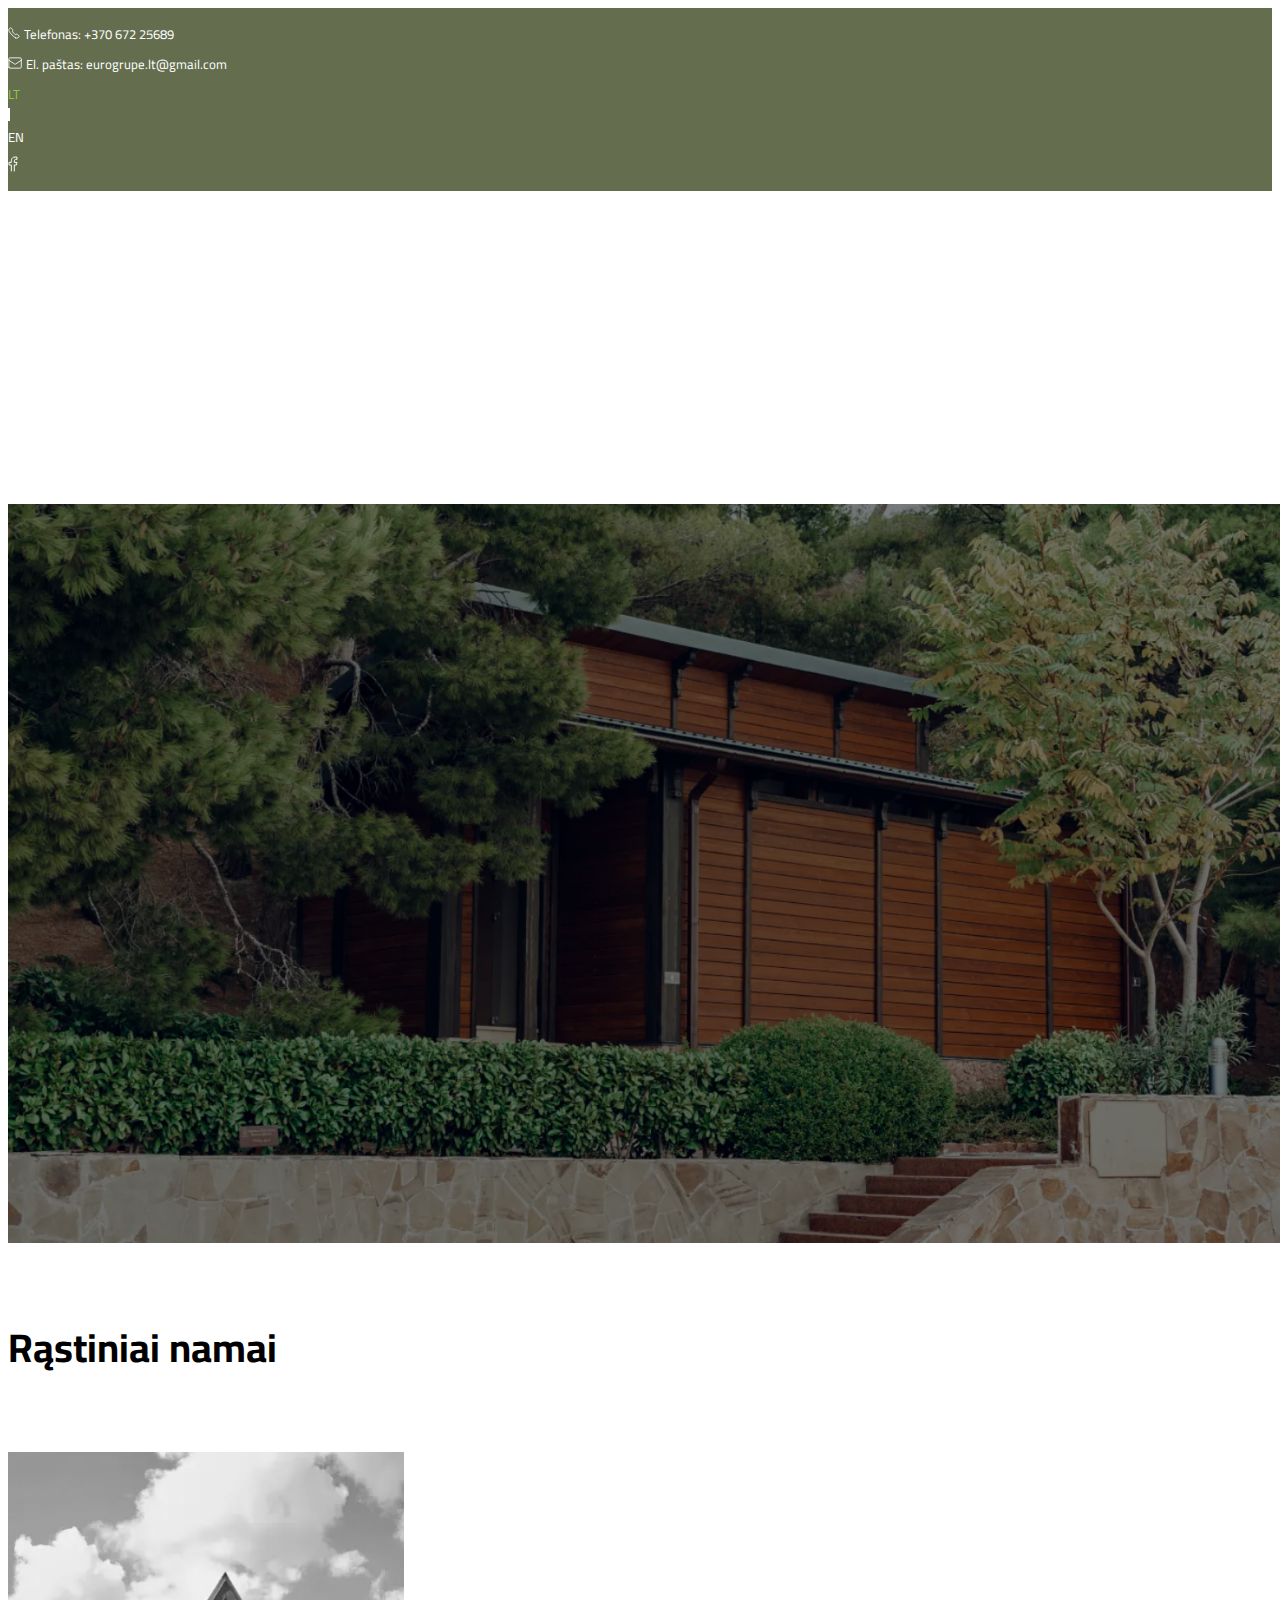
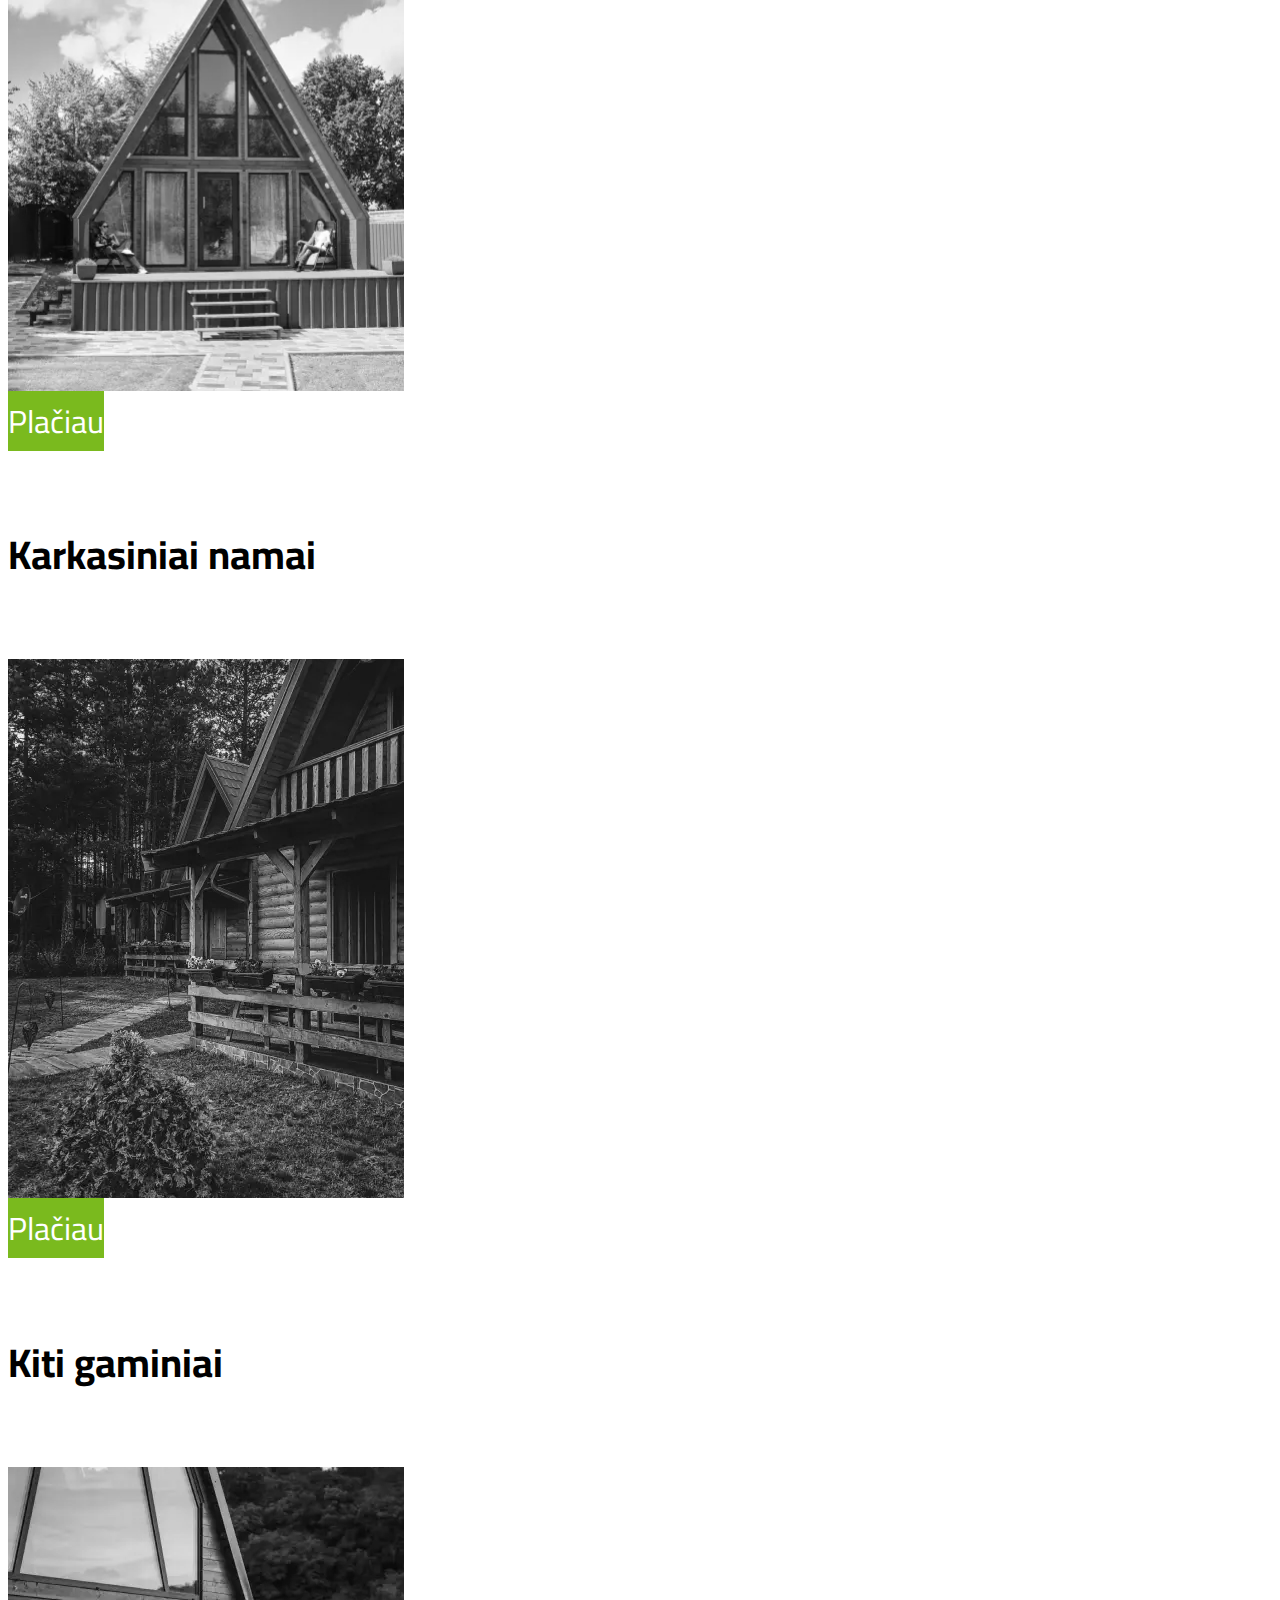
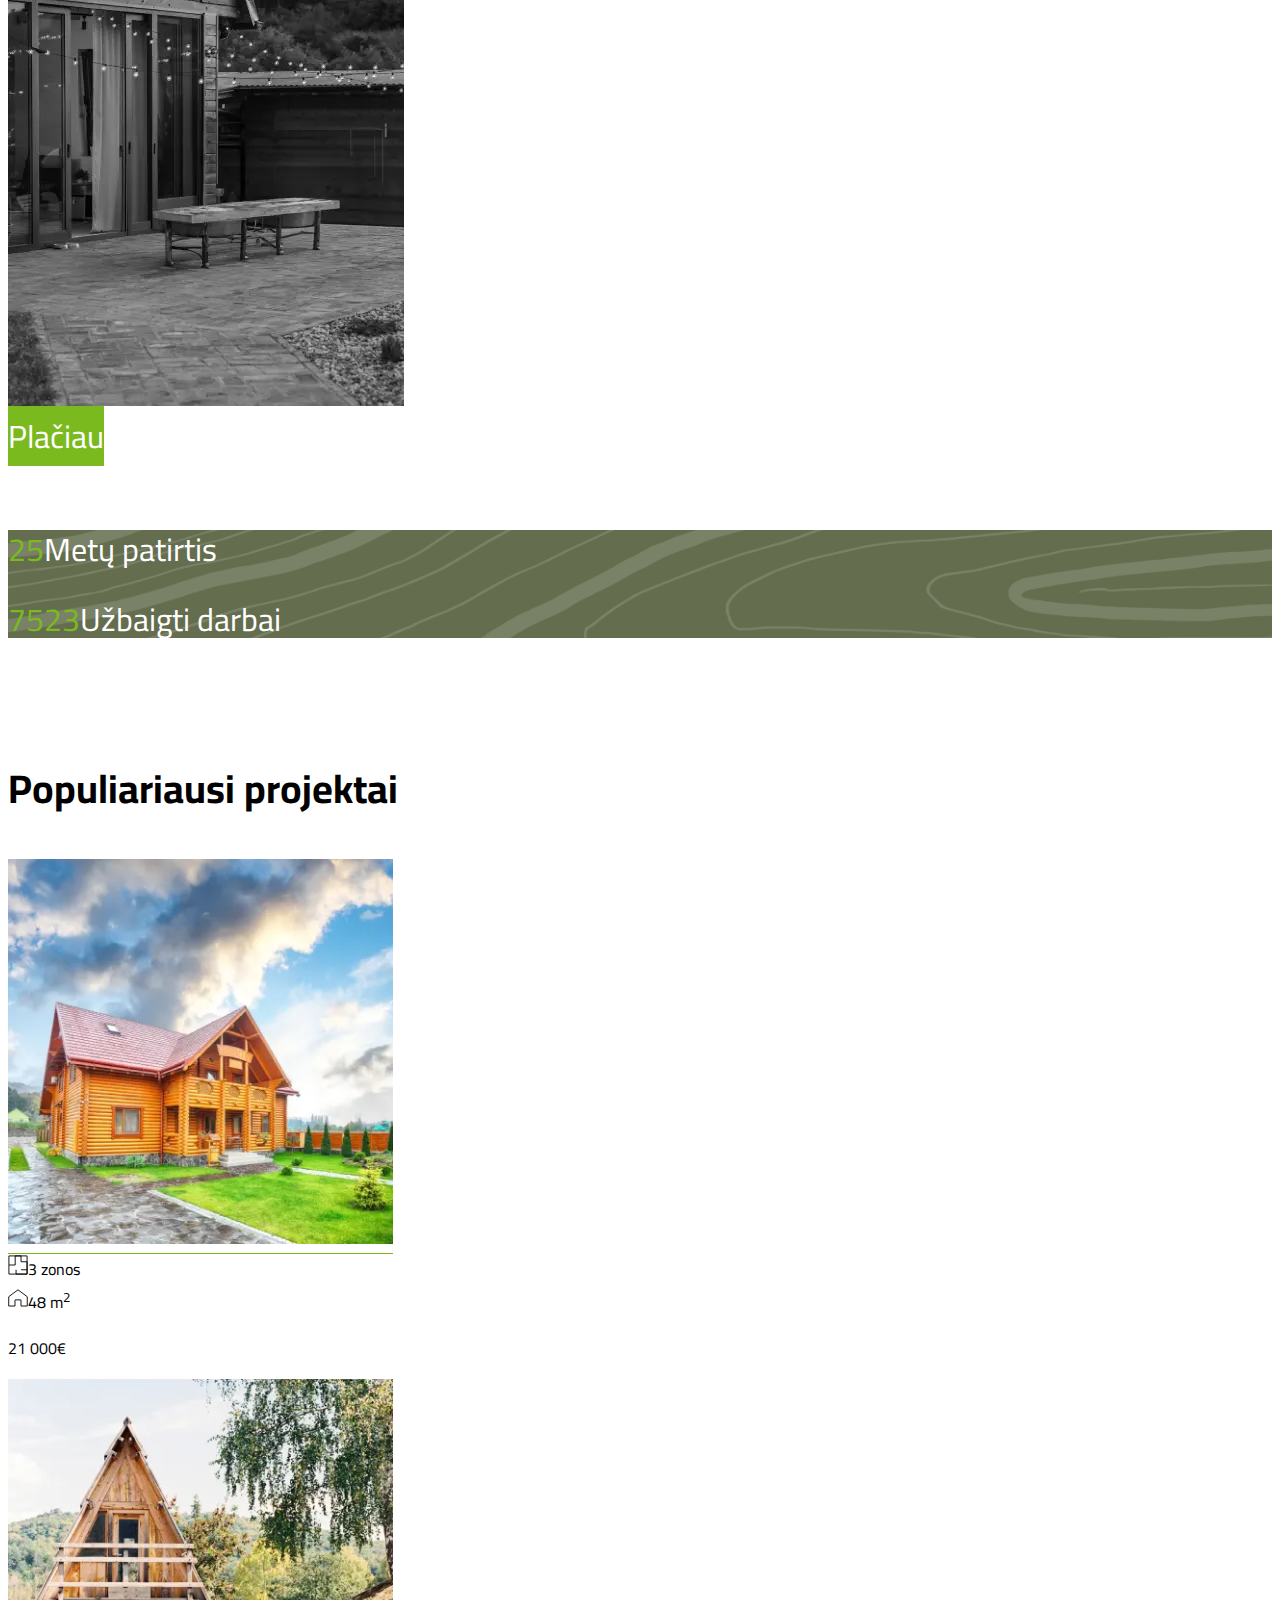
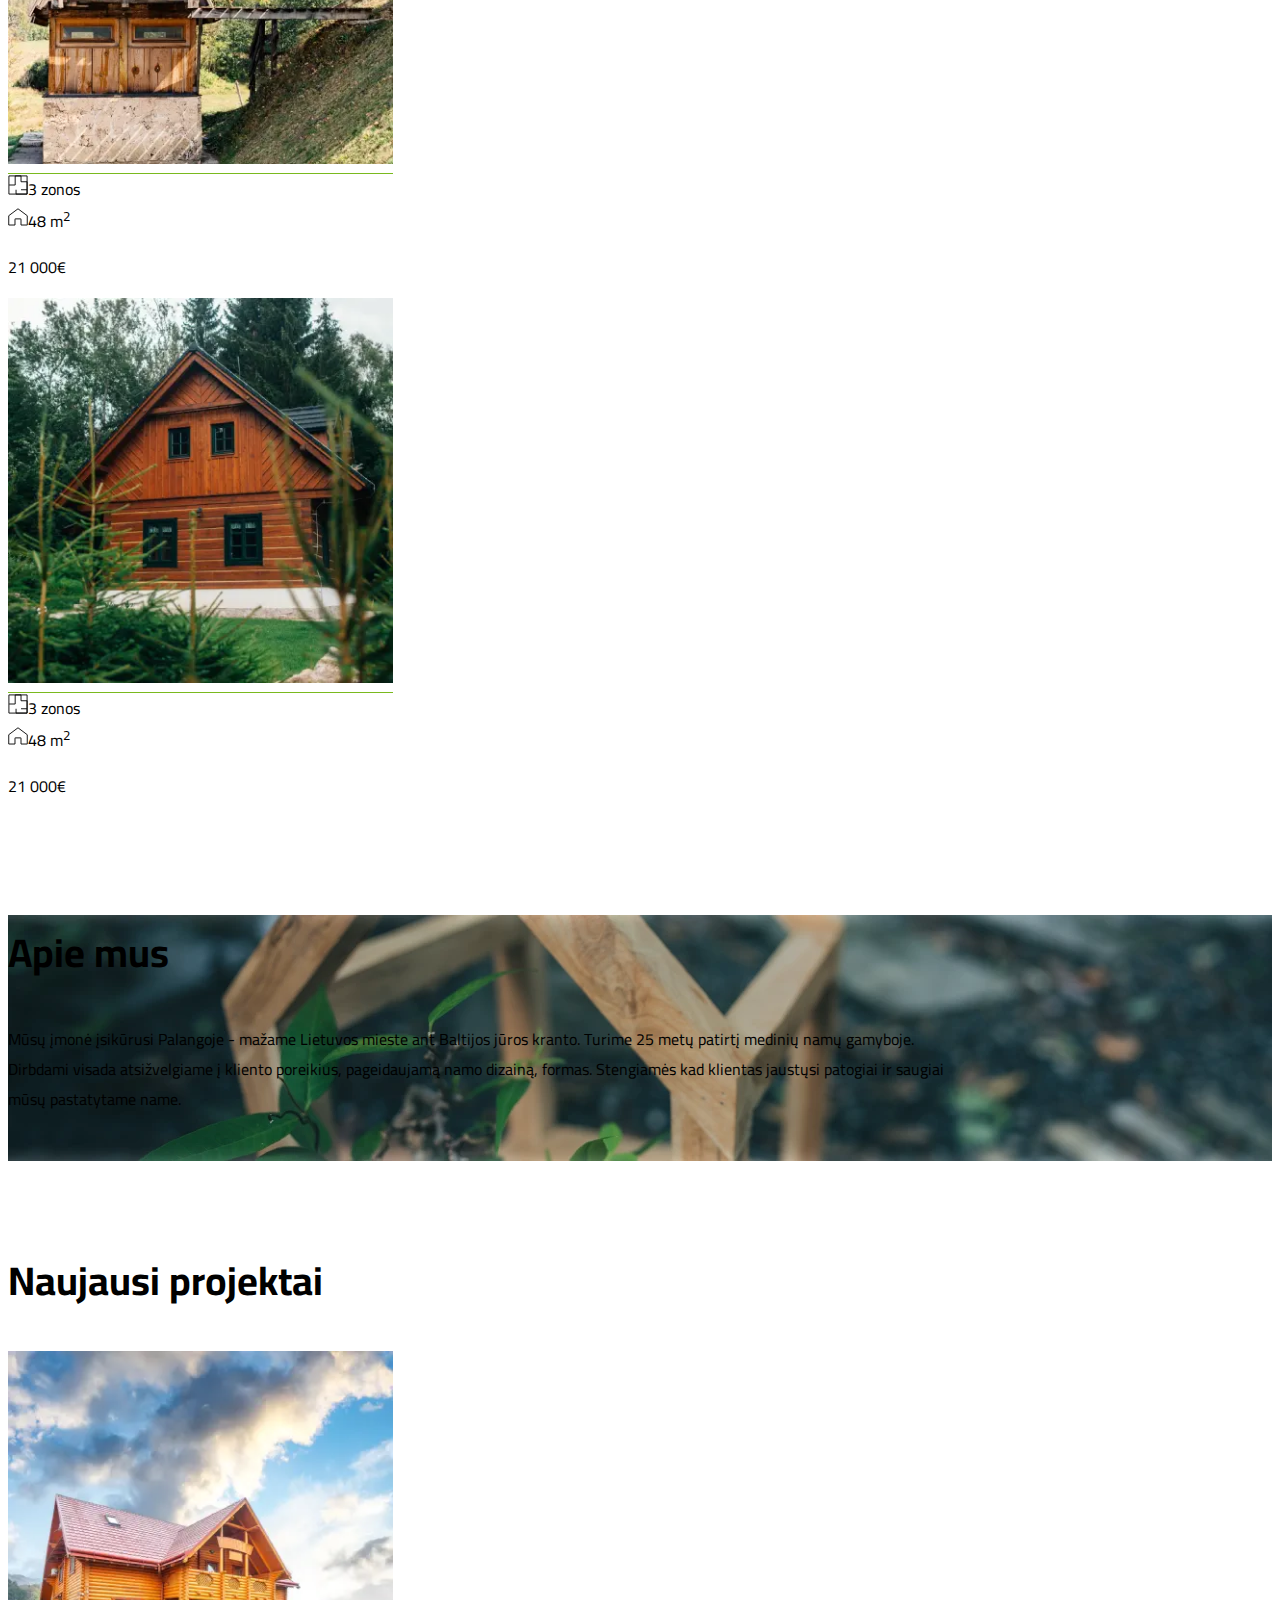
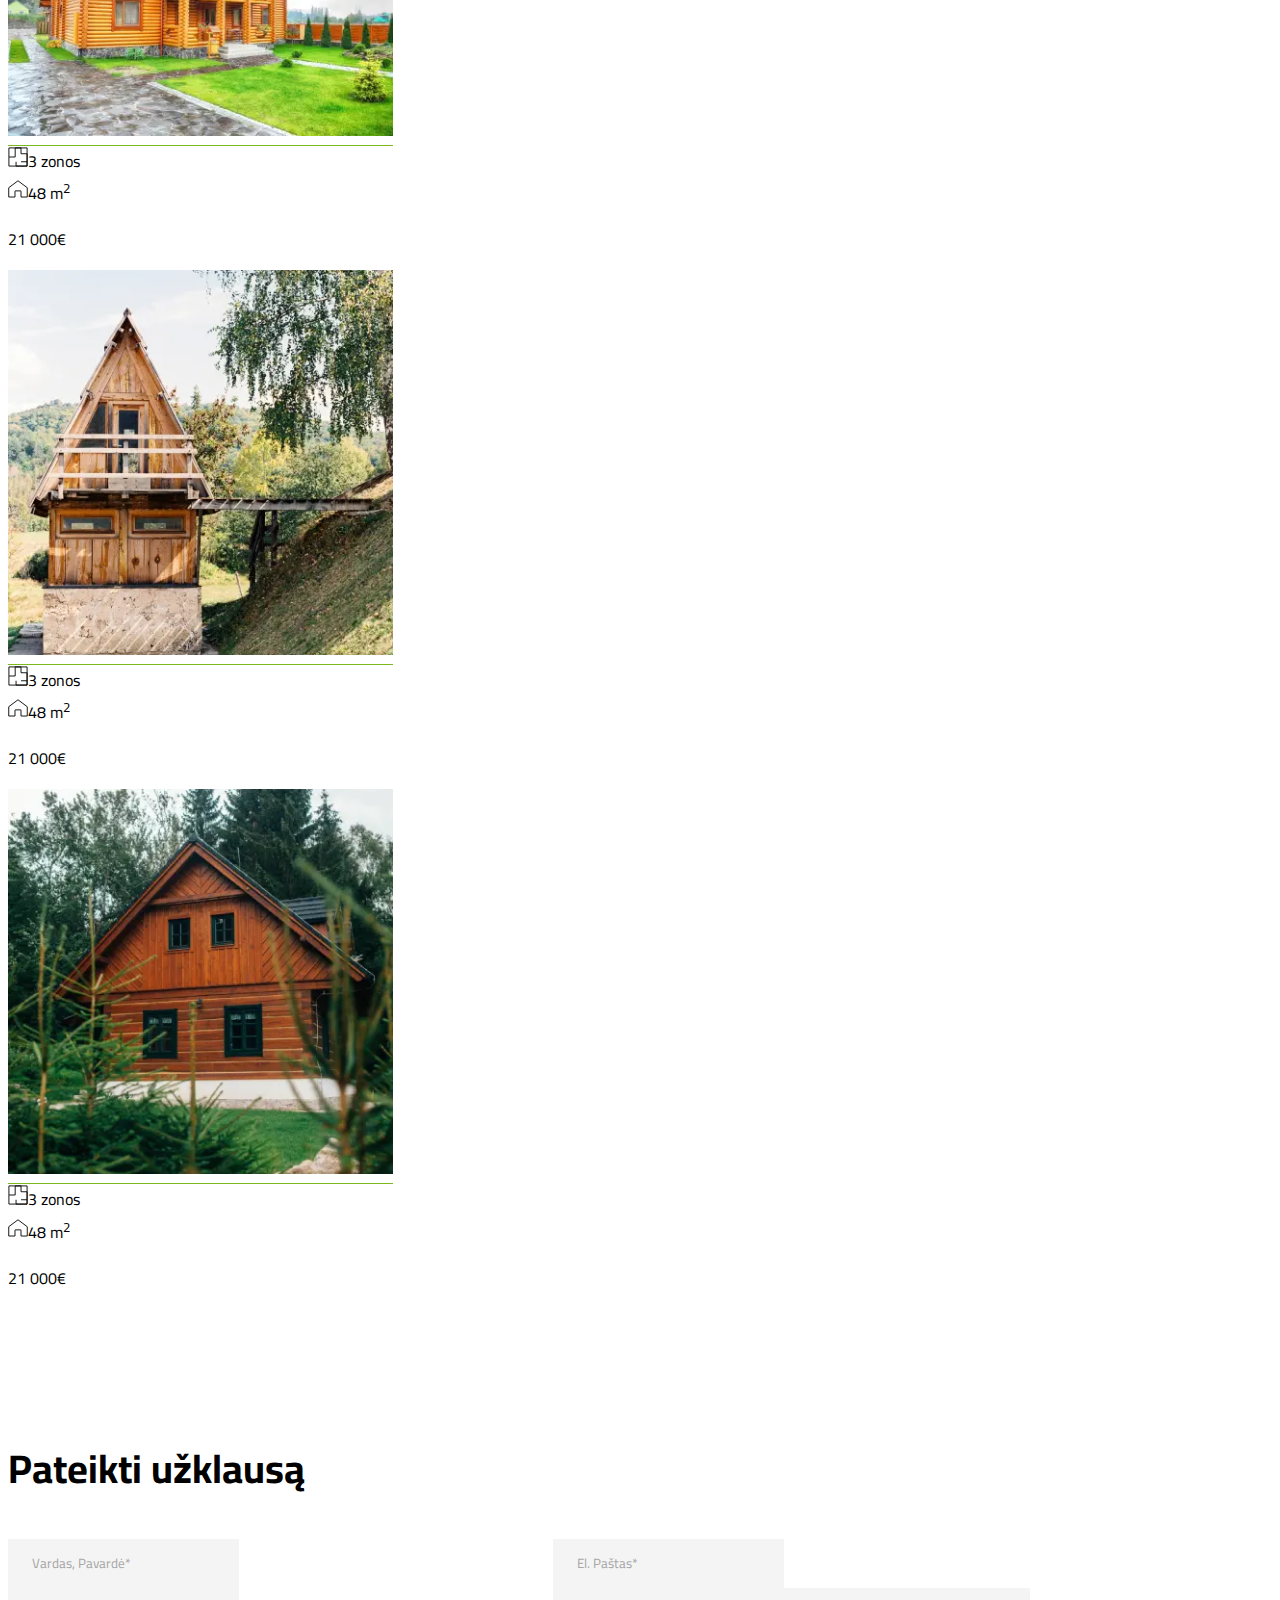
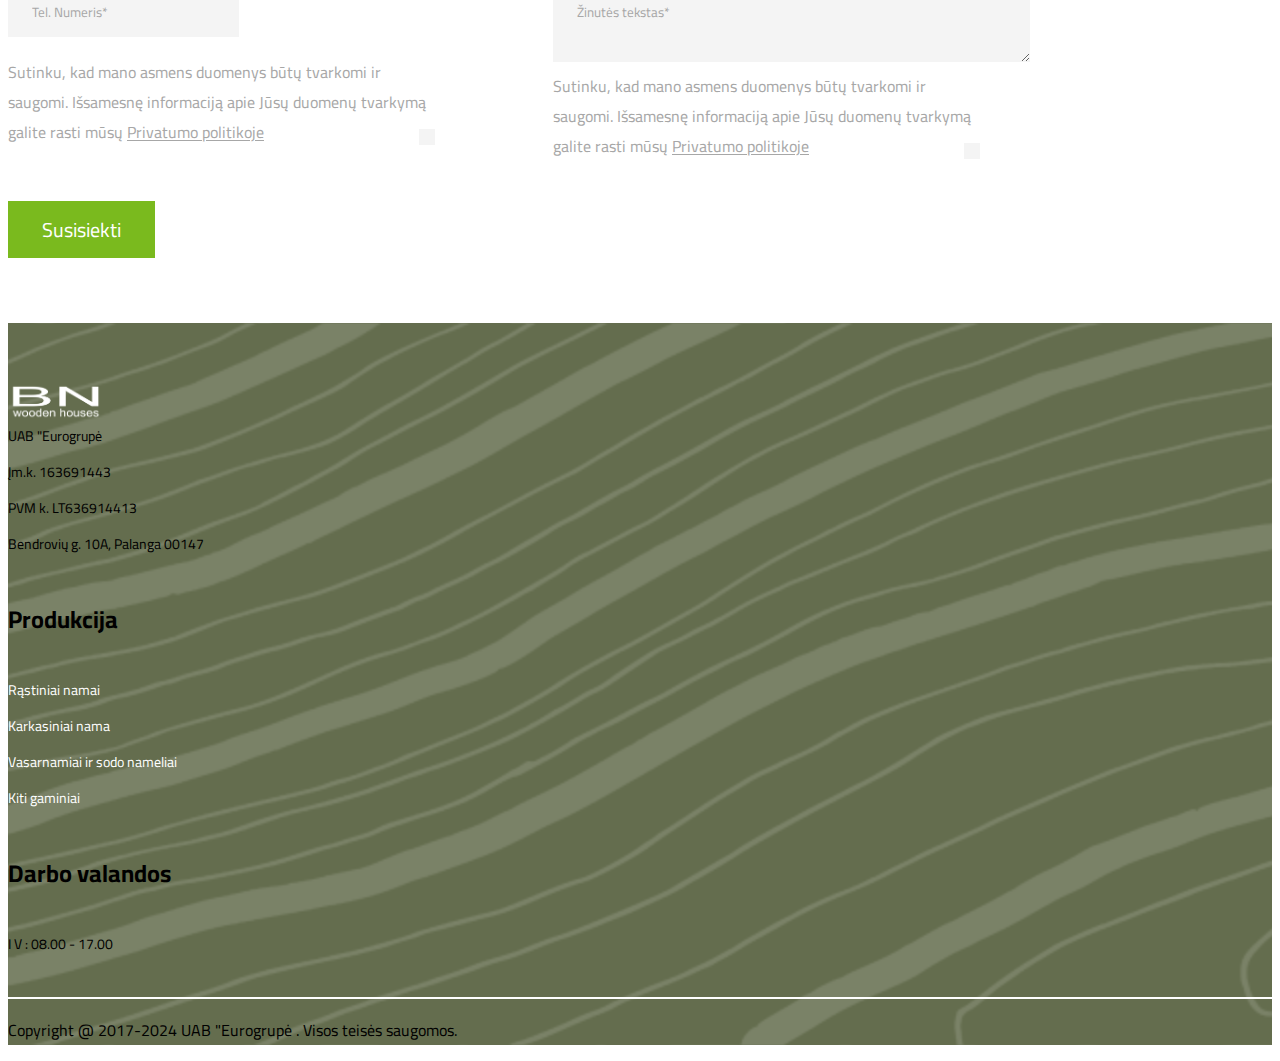
<file: index.html>
<!DOCTYPE html>
<html lang="en">
  <head>
    <meta charset="UTF-8" />
    <meta name="viewport" content="width=device-width, initial-scale=1.0" />
    <link rel="preconnect" href="https://fonts.googleapis.com" />
    <link rel="preconnect" href="https://fonts.gstatic.com" crossorigin />
    <link
      href="https://fonts.googleapis.com/css2?family=Cairo:wght@200..1000&display=swap"
      rel="stylesheet"
    />
    <link
      href="https://cdn.jsdelivr.net/npm/bootstrap@5.0.2/dist/css/bootstrap.min.css"
      rel="stylesheet"
      integrity="sha384-EVSTQN3/azprG1Anm3QDgpJLIm9Nao0Yz1ztcQTwFspd3yD65VohhpuuCOmLASjC"
      crossorigin="anonymous"
    />

    <link rel="stylesheet" href="./style.css" />
    <title>BN Wooden Houses</title>
  </head>
  <body>
    <!-- Header pradzia -->
    <header class="position-relative">
      <div id="top-bar" class="py-10">
        <div class="container-xxl">
          <div
            class="top-bar-wraper d-flex flex-column flex-sm-row justify-content-between position-relative"
          >
            <div class="top-bar-kontaktai d-flex gap-5">
              <div class="d-flex align-items-center gap-2">
                <img
                  class="phone-ico"
                  src="./icons/phone_icon.svg"
                  alt="phone-icon"
                />
                <a href="tel:+37067225689">Telefonas: +370 672 25689</a>
              </div>
              <div class="d-flex align-items-center gap-2">
                <img
                  class="envelope-ico"
                  src="./icons/envelope_icon.svg"
                  alt="envelope-icon"
                />
                <a href="mailto:eurogrupe.lt@gmail.com"
                  >El. paštas: eurogrupe.lt@gmail.com</a
                >
              </div>
            </div>
            <div class="projektai-kalba d-flex gap-4 align-items-center">
              <div class="language-wraper d-flex gap-1 align-items-center">
                <a href="#" class="lang active">LT</a>
                <div class="vertical-divider"></div>
                <a href="#" class="lang">EN</a>
              </div>
              <a href="#" target="_blank">
                <svg
                  width="10"
                  height="16"
                  viewBox="0 0 10 16"
                  fill="none"
                  xmlns="http://www.w3.org/2000/svg"
                >
                  <path
                    class="facebook-ico"
                    d="M3.3136 15V8.97534H1V6.39934H3.3136C3.3136 3.66311 3.3136 0.282893 9 1.13378V3.36445C6.5384 3.11167 6.292 3.84667 6.292 6.39934H9L8.4584 8.97534H6.292V15"
                    stroke="white"
                    stroke-linecap="round"
                    stroke-linejoin="round"
                  />
                </svg>
              </a>
            </div>
          </div>
        </div>
      </div>
      <div id="navigation" class="bg-transparent position-absolute">
        <nav class="navbar navbar-expand-lg navbar-light py-0 container-xxl">
          <div class="container-fluid px-0">
            <a class="navbar-brand" href="/"
              ><img
                src="./logo/BALTAS LOGO WOODEN HOUSES.png"
                alt="BN Wooden
            Houses logo"
            /></a>
            <button
              class="navbar-toggler"
              type="button"
              data-bs-toggle="collapse"
              data-bs-target="#navbarSupportedContent"
              aria-controls="navbarSupportedContent"
              aria-expanded="false"
              aria-label="Toggle navigation"
            >
              <div class="ham-menu-line position-relative"></div>
            </button>
            <div class="collapse navbar-collapse" id="navbarSupportedContent">
              <ul
                class="navbar-nav ms-auto mb-2 mb-lg-0 d-flex align-items-center"
              >
                <li class="nav-item">
                  <a class="nav-link active" aria-current="page" href="#"
                    >Pagrindinis</a
                  >
                </li>
                <li class="nav-item">
                  <a class="nav-link" href="#">Produkcija</a>
                </li>
                <li class="nav-item">
                  <a class="nav-link" href="#">Galerija</a>
                </li>
                <li class="nav-item">
                  <a class="nav-link" href="#">Apie mus</a>
                </li>
                <li class="nav-item">
                  <a class="nav-link" href="#">Kontaktai</a>
                </li>
                <li class="nav-item">
                  <a class="nav-link" href="#">Es projektai</a>
                </li>
              </ul>
            </div>
          </div>
        </nav>
      </div>
    </header>
    <!-- Header pabaiga -->
    <!-- Hero pradzia -->
    <section id="hero" class="positon-relative d-flex flex-column">
      <img src="./img/hero_img.webp" alt="hero-image" />
      <div class="overlay"></div>

      <div
        class="hero-content position-relative text-white flex-grow-1 d-flex flex-column justify-content-center align-items-center container-xxl"
      >
        <h1 class="lh-120 fs-64 text-uppercase text-center fw-bold mb-sm-2">
          Jaukūs ir patogūs rąstiniai namai
        </h1>
        <p class="text-center lh-38 fs-24 mb-sm-5">
          Gyvenimas rąstiniuose namuose suteikia jaukumo ir harmonijos su gamta.
          Mūsų siūlomi namai ne tik šilti ir ilgaamžiai, bet ir pritaikyti jūsų
          komfortui, kad galėtumėte mėgautis kiekviena akimirka.
        </p>
        <a href="#" class="btn-main btn-green">Susisiekti</a>
      </div>
    </section>
    <!-- Hero pabaiga -->
    <!-- Main pradzia -->
    <main>
      <!-- Categories section pradzia -->
      <section id="categories">
        <div class="container-xxl">
          <div
            class="cards-wraper d-flex justify-content-lg-between justify-content-center"
          >
            <div
              class="col-12 col-sm-6 col-lg-4 category-card px-0 px-sm-2 pt-5"
            >
              <h5
                class="fw-light category-title pb-4 pb-sm-5 mb-0 text-center fs-40"
              >
                Rąstiniai namai
              </h5>
              <div class="img-wraper">
                <img
                  class="card-image"
                  src="./img/medinis_namas_1.webp"
                  alt="Medinis-namas"
                />
              </div>
              <div class="d-flex text-center fs-32">
                <a href="#" class="btn-green flex-grow-1 py-3 px-2 lh-1"
                  >Plačiau</a
                >
              </div>
            </div>
            <div
              class="col-12 col-sm-6 col-lg-4 category-card px-0 px-sm-2 pt-5"
            >
              <h5
                class="category-title fw-light pb-4 pb-sm-5 mb-0 text-center fs-40"
              >
                Karkasiniai namai
              </h5>
              <div class="img-wraper">
                <img
                  class="card-image"
                  src="./img/medinis_namas_2.webp"
                  alt="Medinis-namas"
                />
              </div>
              <div class="d-flex text-center fs-32">
                <a href="#" class="btn-green flex-grow-1 py-3 px-2 lh-1"
                  >Plačiau</a
                >
              </div>
            </div>
            <div
              class="col-12 col-sm-6 col-lg-4 category-card px-0 px-sm-2 pt-5"
            >
              <h5
                class="fw-light category-title pb-4 pb-sm-5 mb-0 text-center fs-40"
              >
                Kiti gaminiai
              </h5>
              <div class="img-wraper">
                <img
                  class="card-image"
                  src="./img/Medinis_namas_3.webp"
                  alt="Medinis-namas"
                />
              </div>
              <div class="d-flex text-center fs-32">
                <a href="#" class="btn-green flex-grow-1 py-3 px-2 lh-1"
                  >Plačiau</a
                >
              </div>
            </div>
          </div>
        </div>
      </section>
      <!-- Categories section pabaiga -->
      <!-- Patirtis section pradzia -->
      <section id="patirtis" class="py-4 py-sm-5">
        <div class="container-xxl">
          <div
            class="d-flex flex-column flex-sm-row justify-content-between gap-4 gap-sm-0 text-center text-sm-start"
          >
            <p
              class="col-12 col-sm-5 col-md-4 fs-32 lh-38 text-uppercase p-0 m-0"
            >
              <span class="d-block fw-bold">25</span>Metų patirtis
            </p>
            <p
              class="col-12 col-sm-6 col-md-4 fs-32 lh-38 text-uppercase p-0 m-0"
            >
              <span class="d-block fw-bold">7523</span>Užbaigti darbai
            </p>
          </div>
        </div>
      </section>
      <!-- Patirtis section pabaiga -->
      <!-- Nameliai section pradzia -->
      <section id="nameliai">
        <div class="container-xxl">
          <h2 class="text-center fw-bold fs-40 mb-0">
            Populiariausi projektai
          </h2>
          <div
            class="product-cards-wraper d-flex justify-content-lg-between justify-content-center gap-auto"
          >
            <div
              class="product-card col-sm-6 px-0 px-sm-2 col-12 col-sm-6 col-lg-4 px-0 px-sm-2 pt-5"
            >
              <div class="img-wraper">
                <a href="#">
                  <img
                    class="card-image"
                    src="./img/nameliai_1.webp"
                    alt="namelis"
                  />
                </a>
              </div>
              <div class="horizontal-divider my-3"></div>
              <div class="info-wraper d-flex justify-content-between">
                <div class="d-flex align-items-center gap-2">
                  <img
                    class="plan-ico"
                    src="./icons/plan_icon.svg"
                    alt=""
                  /><span class="text-uppercase">3 zonos</span>
                </div>
                <div class="d-flex align-items-center gap-2">
                  <img
                    class="plan-ico"
                    src="./icons/house_icon.svg"
                    alt=""
                  /><span class="text-uppercase">48 m<sup>2</sup></span>
                </div>
                <p class="mb-0">21 000&euro;</p>
              </div>
            </div>
            <div
              class="product-card col-sm-6 px-0 px-sm-2 col-12 col-sm-6 col-lg-4 px-0 px-sm-2 pt-5"
            >
              <div class="img-wraper">
                <a href="#">
                  <img
                    class="card-image"
                    src="./img/nameliai_2.webp"
                    alt="namelis"
                  />
                </a>
              </div>
              <div class="horizontal-divider my-3"></div>
              <div class="info-wraper d-flex justify-content-between">
                <div class="d-flex align-items-center gap-2">
                  <img
                    class="plan-ico"
                    src="./icons/plan_icon.svg"
                    alt=""
                  /><span class="text-uppercase">3 zonos</span>
                </div>
                <div class="d-flex align-items-center gap-2">
                  <img
                    class="plan-ico"
                    src="./icons/house_icon.svg"
                    alt=""
                  /><span class="text-uppercase">48 m<sup>2</sup></span>
                </div>
                <p class="mb-0">21 000&euro;</p>
              </div>
            </div>
            <div
              class="product-card col-12 col-sm-6 col-lg-4 px-0 px-sm-2 pt-5"
            >
              <div class="img-wraper">
                <a href="#">
                  <img
                    class="card-image"
                    src="./img/nameliai_3.webp"
                    alt="namelis"
                  />
                </a>
              </div>
              <div class="horizontal-divider my-3"></div>
              <div class="info-wraper d-flex justify-content-between">
                <div class="d-flex align-items-center gap-2">
                  <img
                    class="plan-ico"
                    src="./icons/plan_icon.svg"
                    alt=""
                  /><span class="text-uppercase">3 zonos</span>
                </div>
                <div class="d-flex align-items-center gap-2">
                  <img
                    class="plan-ico"
                    src="./icons/house_icon.svg"
                    alt=""
                  /><span class="text-uppercase">48 m<sup>2</sup></span>
                </div>
                <p class="mb-0">21 000&euro;</p>
              </div>
            </div>
          </div>
        </div>
      </section>
      <!-- Nameliai section pabaiga -->
      <!-- Apie mus section pradzia -->
      <section
        id="apie-mus"
        class="d-flex flex-column justify-content-center py-4"
      >
        <div class="container-xxl">
          <h2 class="fs-40 fw-bold text-white">Apie mus</h2>
          <p class="text-white">
            Mūsų įmonė įsikūrusi Palangoje - mažame Lietuvos mieste ant Baltijos
            jūros kranto. Turime 25 metų patirtį medinių namų gamyboje. Dirbdami
            visada atsižvelgiame į kliento poreikius, pageidaujamą namo dizainą,
            formas. Stengiamės kad klientas jaustųsi patogiai ir saugiai mūsų
            pastatytame name.
          </p>
        </div>
      </section>
      <!-- Apie mus section pabaiga -->
      <!-- Naujausi projektai pradzia -->
      <section id="naujausi-projektai">
        <div class="container-xxl">
          <h2 class="text-center fw-bold fs-40 mb-0">Naujausi projektai</h2>
          <div
            class="product-cards-wraper d-flex justify-content-lg-between justify-content-center gap-auto"
          >
            <div
              class="product-card col-sm-6 px-0 px-sm-2 col-12 col-sm-6 col-lg-4 px-0 px-sm-2 pt-5"
            >
              <div class="img-wraper">
                <a href="#">
                  <img
                    class="card-image"
                    src="./img/nameliai_1.webp"
                    alt="namelis"
                  />
                </a>
              </div>
              <div class="horizontal-divider my-3"></div>
              <div class="info-wraper d-flex justify-content-between">
                <div class="d-flex align-items-center gap-2">
                  <img
                    class="plan-ico"
                    src="./icons/plan_icon.svg"
                    alt=""
                  /><span class="text-uppercase">3 zonos</span>
                </div>
                <div class="d-flex align-items-center gap-2">
                  <img
                    class="plan-ico"
                    src="./icons/house_icon.svg"
                    alt=""
                  /><span class="text-uppercase">48 m<sup>2</sup></span>
                </div>
                <p class="mb-0">21 000&euro;</p>
              </div>
            </div>
            <div
              class="product-card col-sm-6 px-0 px-sm-2 col-12 col-sm-6 col-lg-4 px-0 px-sm-2 pt-5"
            >
              <div class="img-wraper">
                <a href="#">
                  <img
                    class="card-image"
                    src="./img/nameliai_2.webp"
                    alt="namelis"
                  />
                </a>
              </div>
              <div class="horizontal-divider my-3"></div>
              <div class="info-wraper d-flex justify-content-between">
                <div class="d-flex align-items-center gap-2">
                  <img
                    class="plan-ico"
                    src="./icons/plan_icon.svg"
                    alt=""
                  /><span class="text-uppercase">3 zonos</span>
                </div>
                <div class="d-flex align-items-center gap-2">
                  <img
                    class="plan-ico"
                    src="./icons/house_icon.svg"
                    alt=""
                  /><span class="text-uppercase">48 m<sup>2</sup></span>
                </div>
                <p class="mb-0">21 000&euro;</p>
              </div>
            </div>
            <div
              class="product-card col-12 col-sm-6 col-lg-4 px-0 px-sm-2 pt-5"
            >
              <div class="img-wraper">
                <a href="#">
                  <img
                    class="card-image"
                    src="./img/nameliai_3.webp"
                    alt="namelis"
                  />
                </a>
              </div>
              <div class="horizontal-divider my-3"></div>
              <div class="info-wraper d-flex justify-content-between">
                <div class="d-flex align-items-center gap-2">
                  <img
                    class="plan-ico"
                    src="./icons/plan_icon.svg"
                    alt=""
                  /><span class="text-uppercase">3 zonos</span>
                </div>
                <div class="d-flex align-items-center gap-2">
                  <img
                    class="plan-ico"
                    src="./icons/house_icon.svg"
                    alt=""
                  /><span class="text-uppercase">48 m<sup>2</sup></span>
                </div>
                <p class="mb-0">21 000&euro;</p>
              </div>
            </div>
          </div>
        </div>
      </section>
      <!-- Naujausi projektai pabaiga -->
      <!-- Uzklausos forma pradzia -->
      <section id="uzklausa">
        <div class="container-xxl">
          <h2 class="text-center fw-bold fs-40 mb-5">Pateikti užklausą</h2>
          <form id="uzklausos-forma" class="text-end">
            <div class="form-wraper">
              <div class="forma-left pe-0 pe-md-2 pe-lg-0">
                <div class="var-tel d-flex flex-column ps-0">
                  <input
                    class="form-control"
                    type="text"
                    placeholder="Vardas, Pavardė*"
                    required
                  />
                  <input
                    class="form-control"
                    type="text"
                    placeholder="Tel. Numeris*"
                    required
                  />
                </div>
                <label class="d-none d-md-block sutikimas text-start">
                  <input type="checkbox" />
                  <span class="checkmark"></span>
                  Sutinku, kad mano asmens duomenys būtų tvarkomi ir saugomi.
                  Išsamesnę informaciją apie Jūsų duomenų tvarkymą galite rasti
                  mūsų <a href="#">Privatumo politikoje</a>
                </label>
              </div>
              <div class="forma-right d-flex flex-column ps-0 ps-md-2 ps-lg-0">
                <input
                  class="form-control"
                  type="text"
                  placeholder="El. Paštas*"
                  required
                />
                <textarea
                  class="form-control flex-grow-1"
                  placeholder="Žinutės tekstas*"
                  id="message"
                ></textarea>
                <label class="d-md-none sutikimas text-start">
                  <input type="checkbox" />
                  <span class="checkmark"></span>
                  Sutinku, kad mano asmens duomenys būtų tvarkomi ir saugomi.
                  Išsamesnę informaciją apie Jūsų duomenų tvarkymą galite rasti
                  mūsų <a href="#">Privatumo politikoje</a>
                </label>
              </div>
            </div>
            <button type="submit" class="btn-main btn-green lh-1">
              Susisiekti
            </button>
          </form>
        </div>
      </section>
      <!-- Uzklausos forma pabaiga -->
    </main>
    <!-- Main pabaiga -->

    <!-- Footer pradzia -->
    <footer>
      <div class="container-xxl">
        <div class="footer-top d-flex gap-4 gap-sm-0 flex-column flex-sm-row">
          <div class="col d-flex justify-content-start">
            <div class="card-wraper d-flex flex-column gap-2 gap-sm-4">
              <div class="img-wraper">
                <img
                  class="card-img"
                  src="./logo/BALTAS LOGO WOODEN HOUSES.png"
                  alt="logo"
                />
              </div>
              <ul class="text-white">
                <li>UAB "Eurogrupė</li>
                <li>Įm.k. 163691443</li>
                <li>PVM k. LT636914413</li>
                <li>Bendrovių g. 10A, Palanga 00147</li>
              </ul>
            </div>
          </div>
          <div
            class="col d-flex justify-content-start justify-content-sm-center"
          >
            <div class="card-wraper d-flex flex-column gap-2 gap-sm-4">
              <h5 class="card-title mb-0 text-white fs-24 fw-bold">
                Produkcija
              </h5>
              <ul class="text-white">
                <li><a href="#">Rąstiniai namai</a></li>
                <li><a href="#">Karkasiniai nama</a></li>
                <li><a href="#">Vasarnamiai ir sodo nameliai</a></li>
                <li><a href="#">Kiti gaminiai</a></li>
              </ul>
            </div>
          </div>
          <div class="col d-flex justify-content-start justify-content-sm-end">
            <div class="card-wraper d-flex flex-column gap-2 gap-sm-4">
              <h5 class="card-title mb-0 text-white fs-24 fw-bold">
                Darbo valandos
              </h5>
              <ul class="text-white">
                <li>I V : 08.00 - 17.00</li>
              </ul>
            </div>
          </div>
        </div>
      </div>
      <div class="horizontal-divider"></div>
      <div class="container-xxl">
        <p class="mb-0 py-3 text-white fs-14">
          Copyright @ 2017-2024 UAB "Eurogrupė . Visos teisės saugomos.
        </p>
      </div>
    </footer>
    <!-- Footer pabaiga -->
    <script
      src="https://cdn.jsdelivr.net/npm/bootstrap@5.0.2/dist/js/bootstrap.bundle.min.js"
      integrity="sha384-MrcW6ZMFYlzcLA8Nl+NtUVF0sA7MsXsP1UyJoMp4YLEuNSfAP+JcXn/tWtIaxVXM"
      crossorigin="anonymous"
    ></script>
    <div class="mobile-menu-bg"></div>
    <script src="./script.js"></script>
  </body>
</html>
</file>
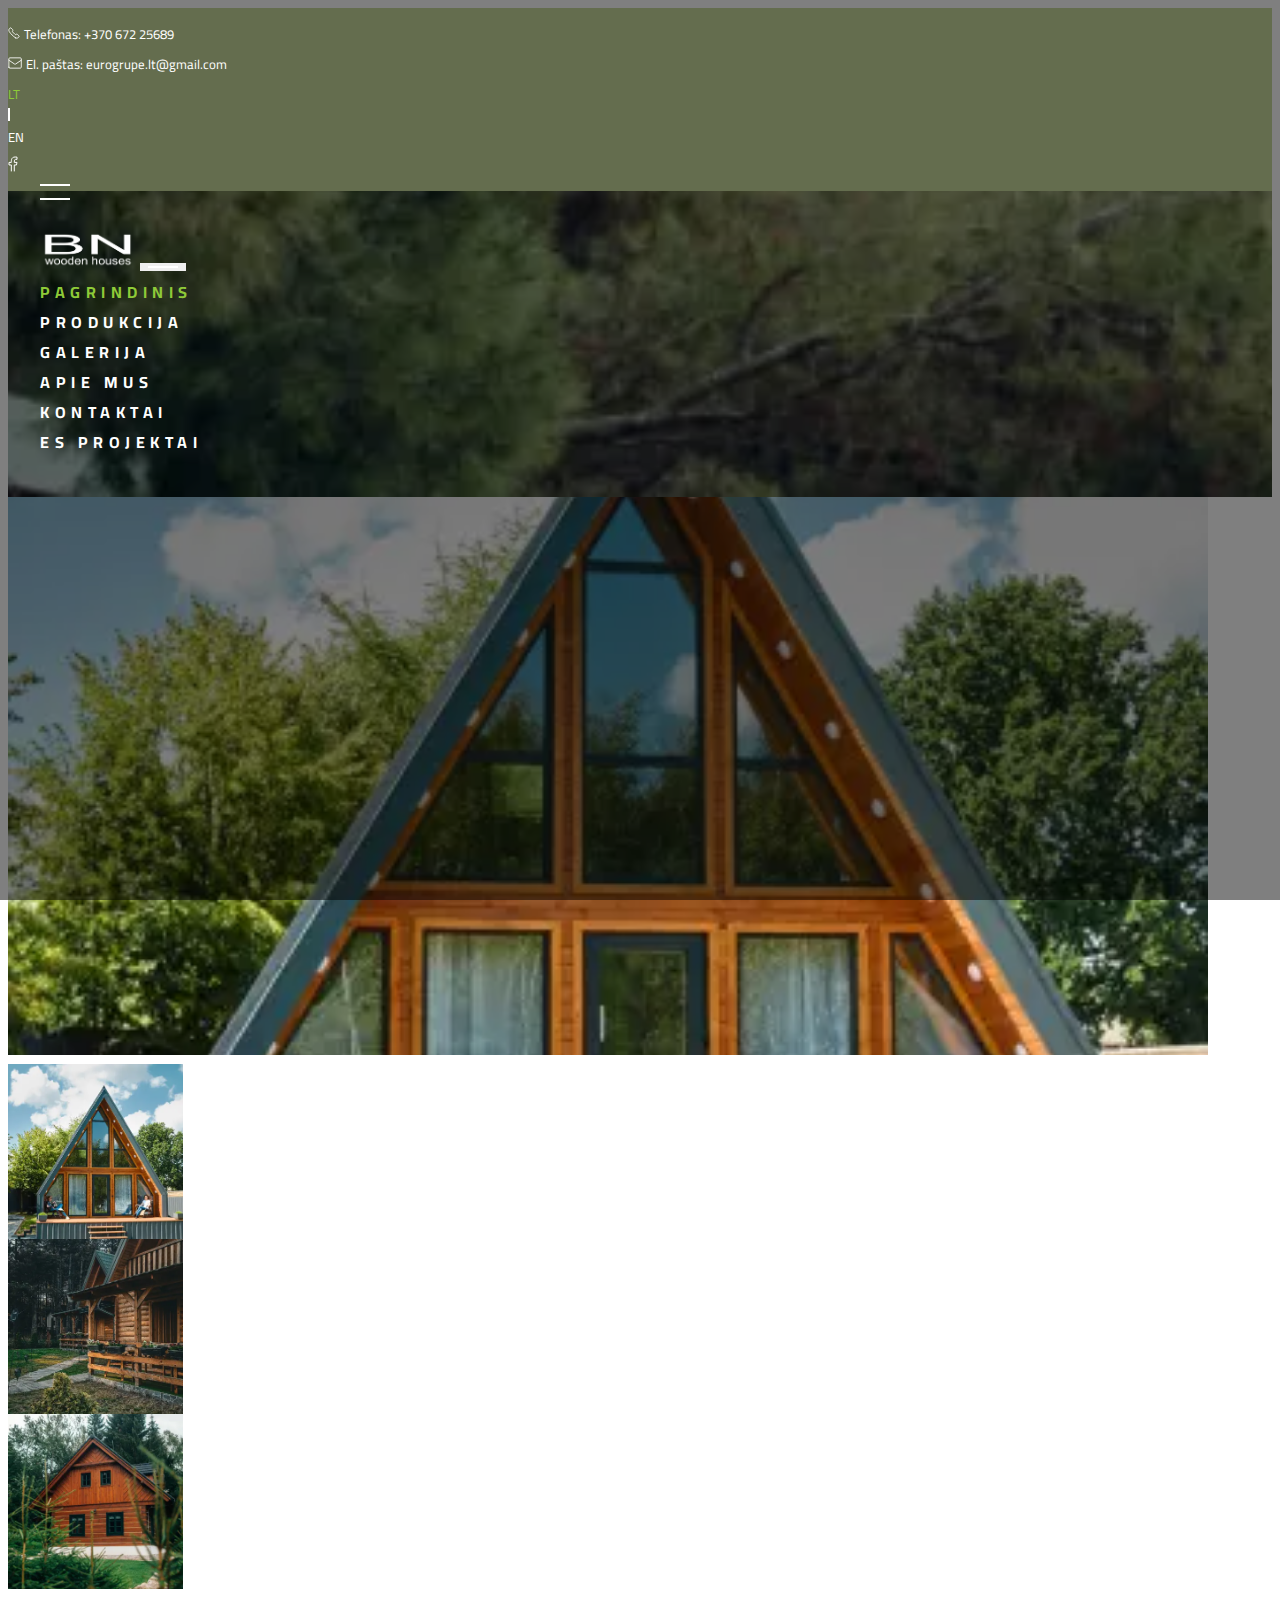
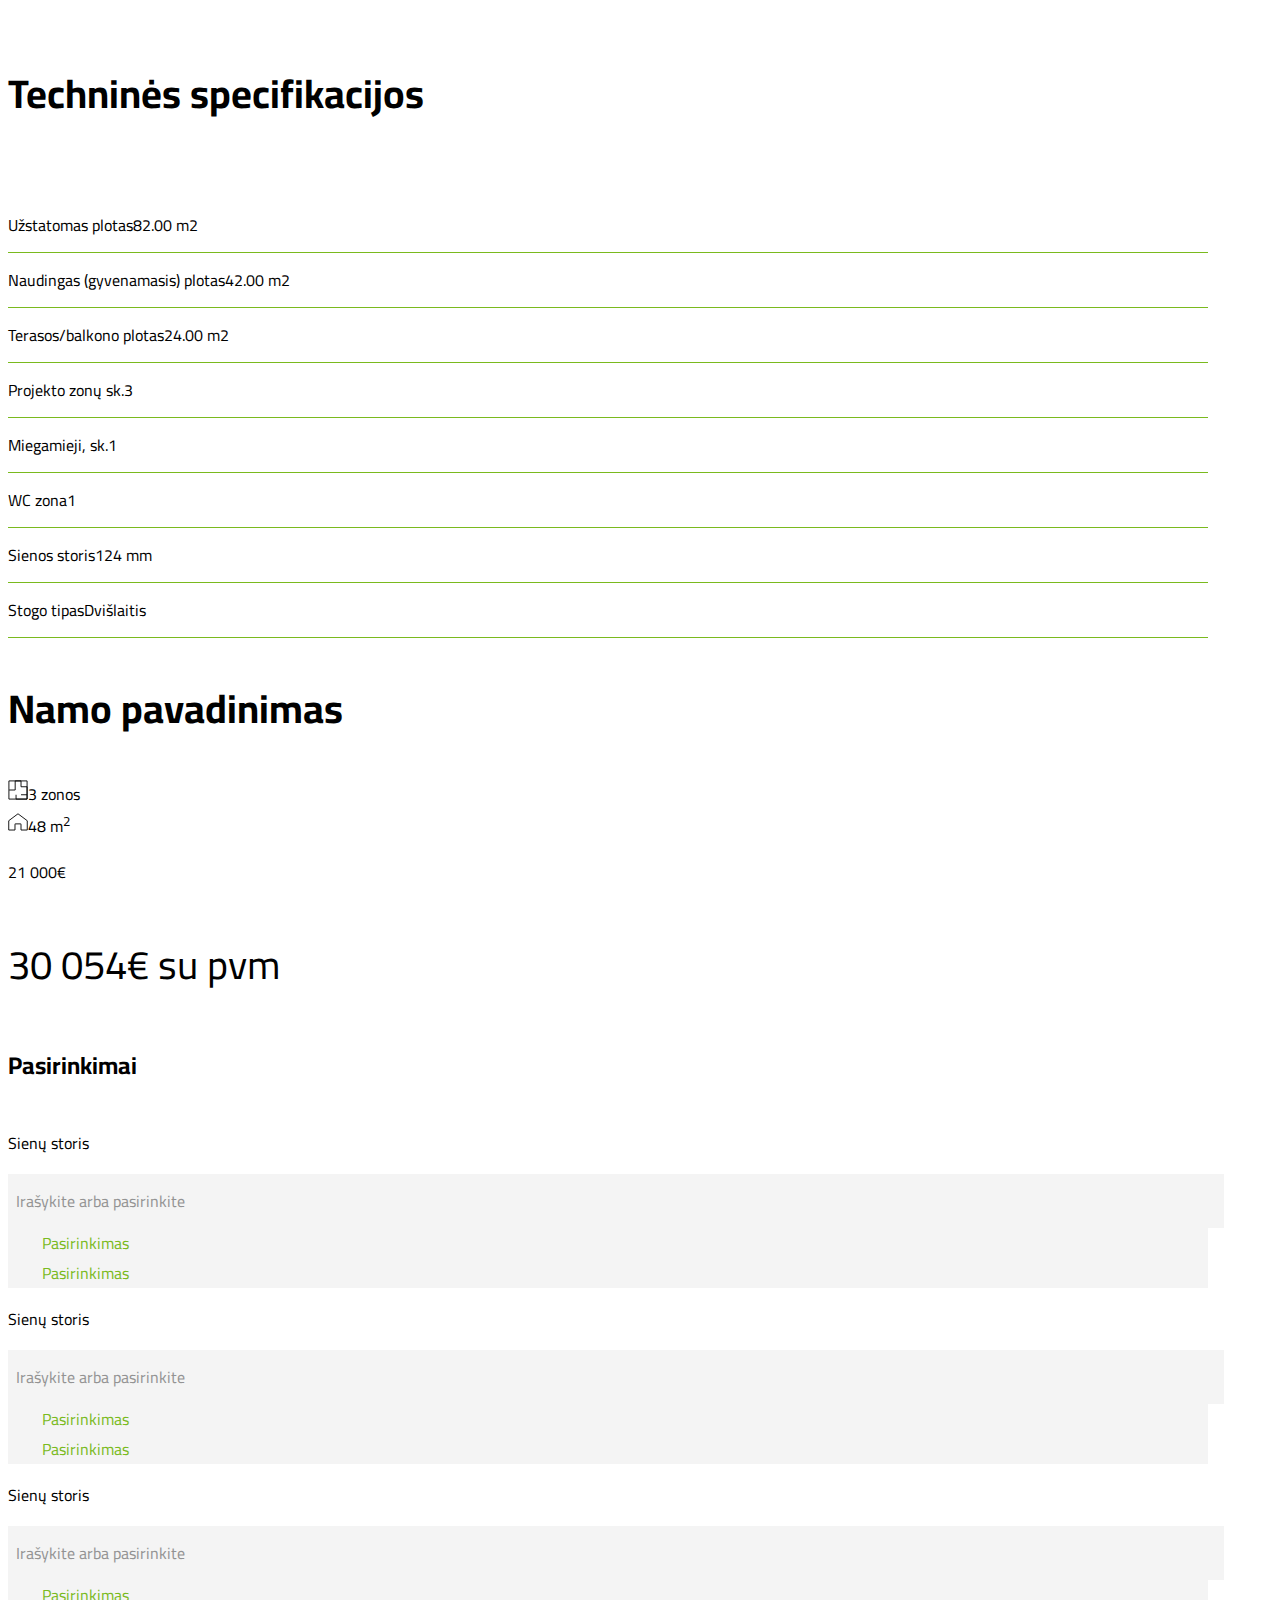
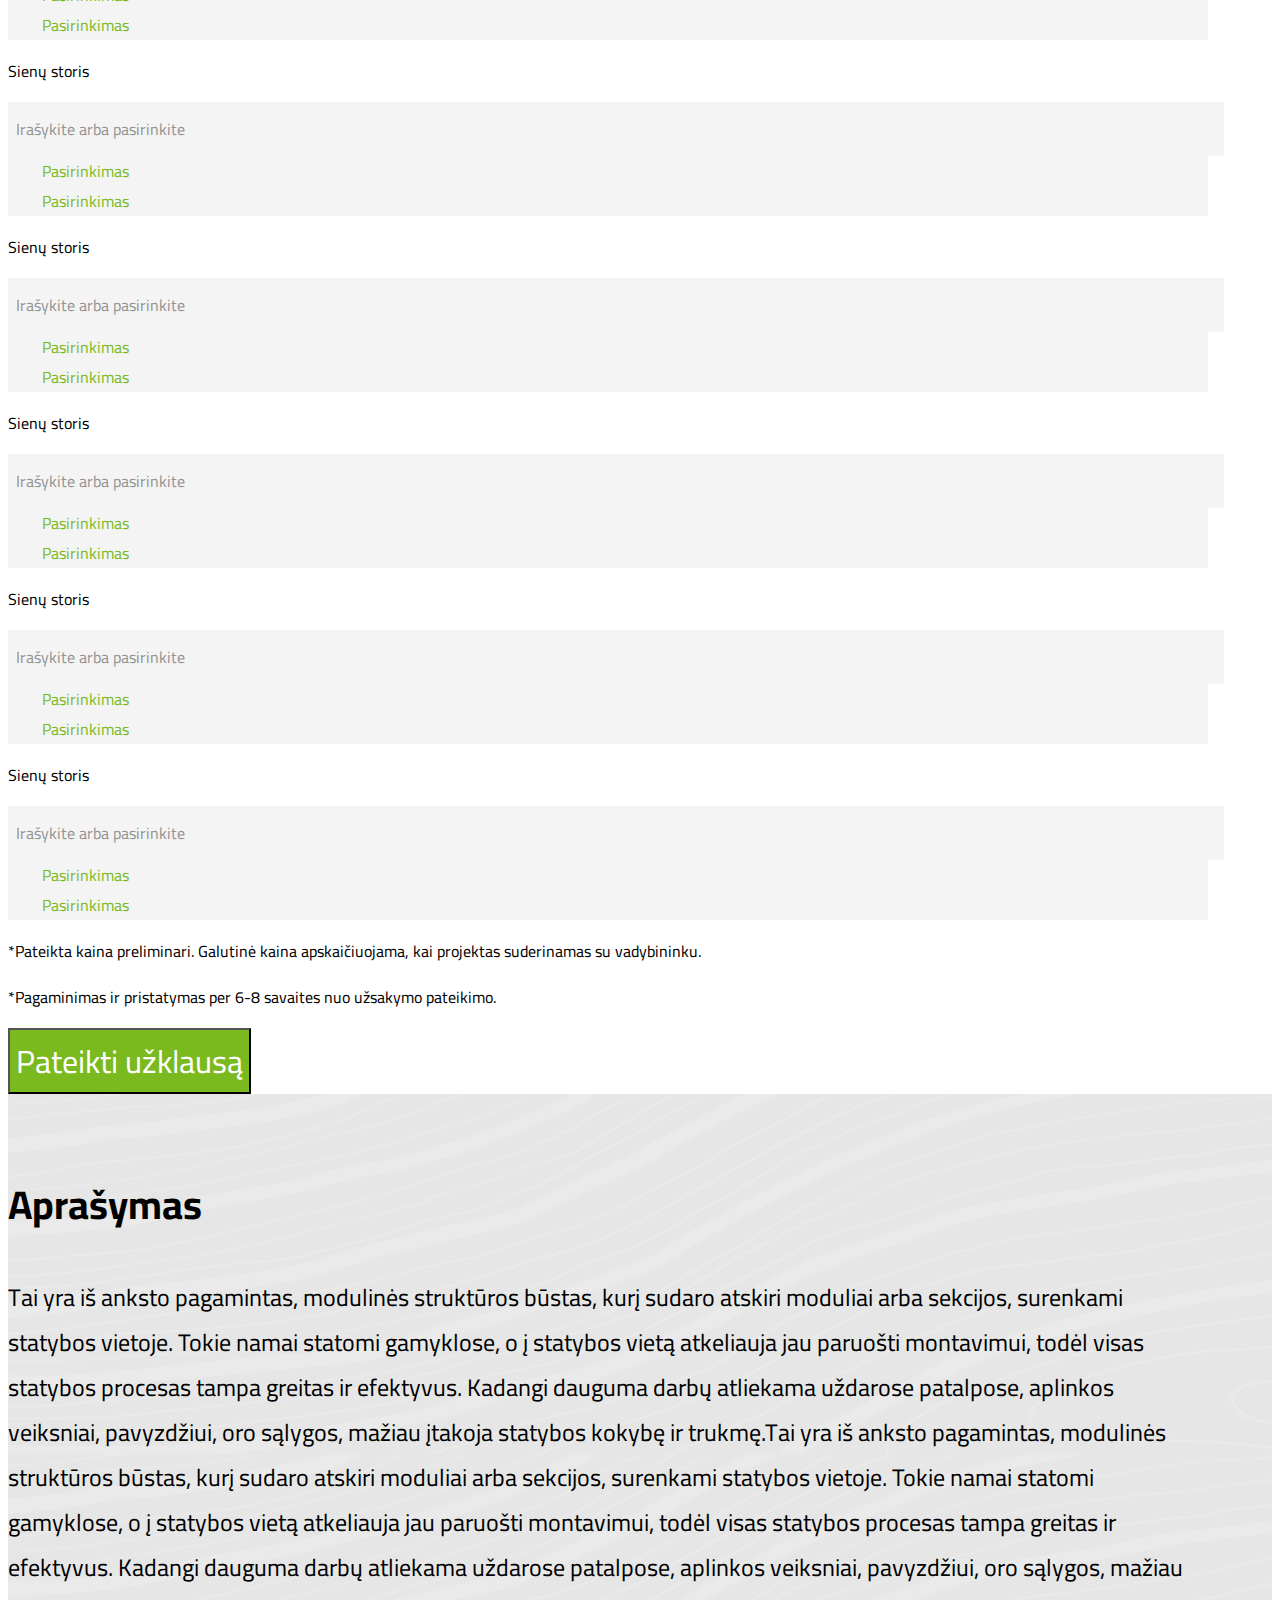
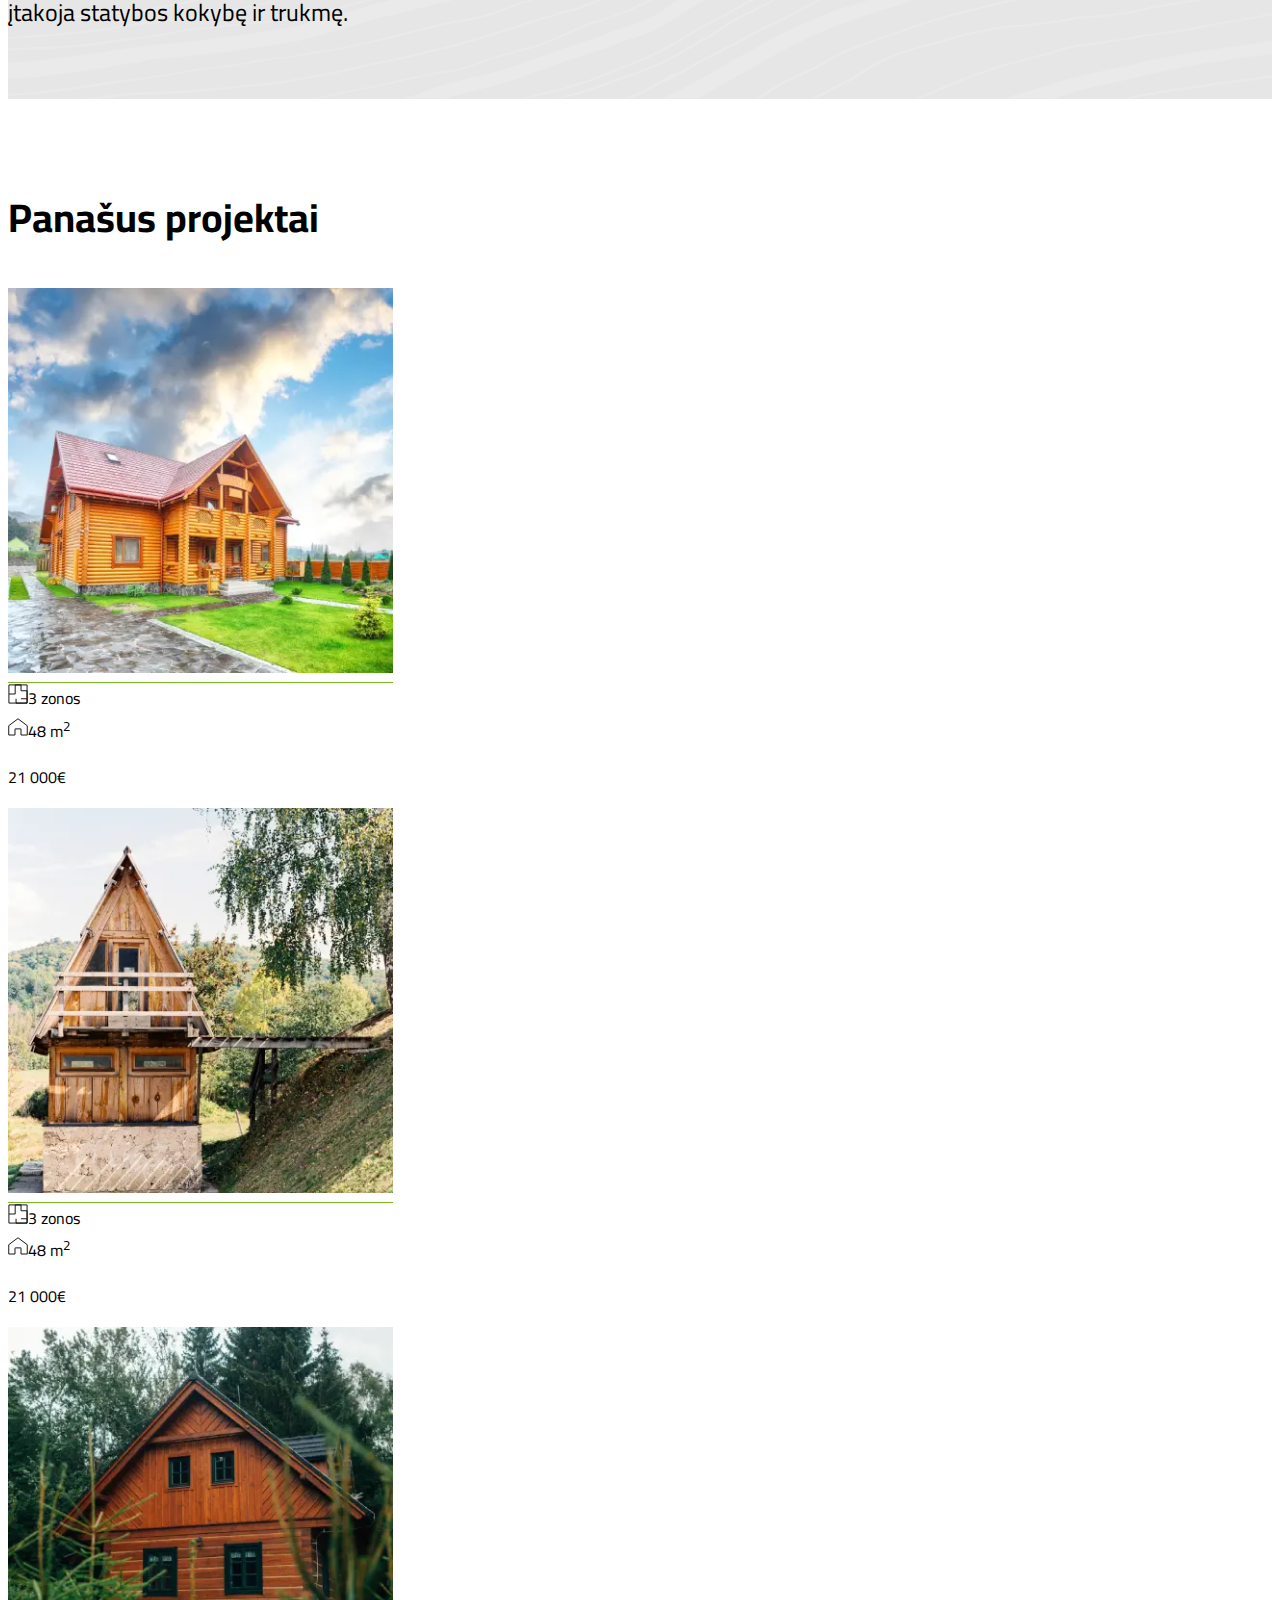
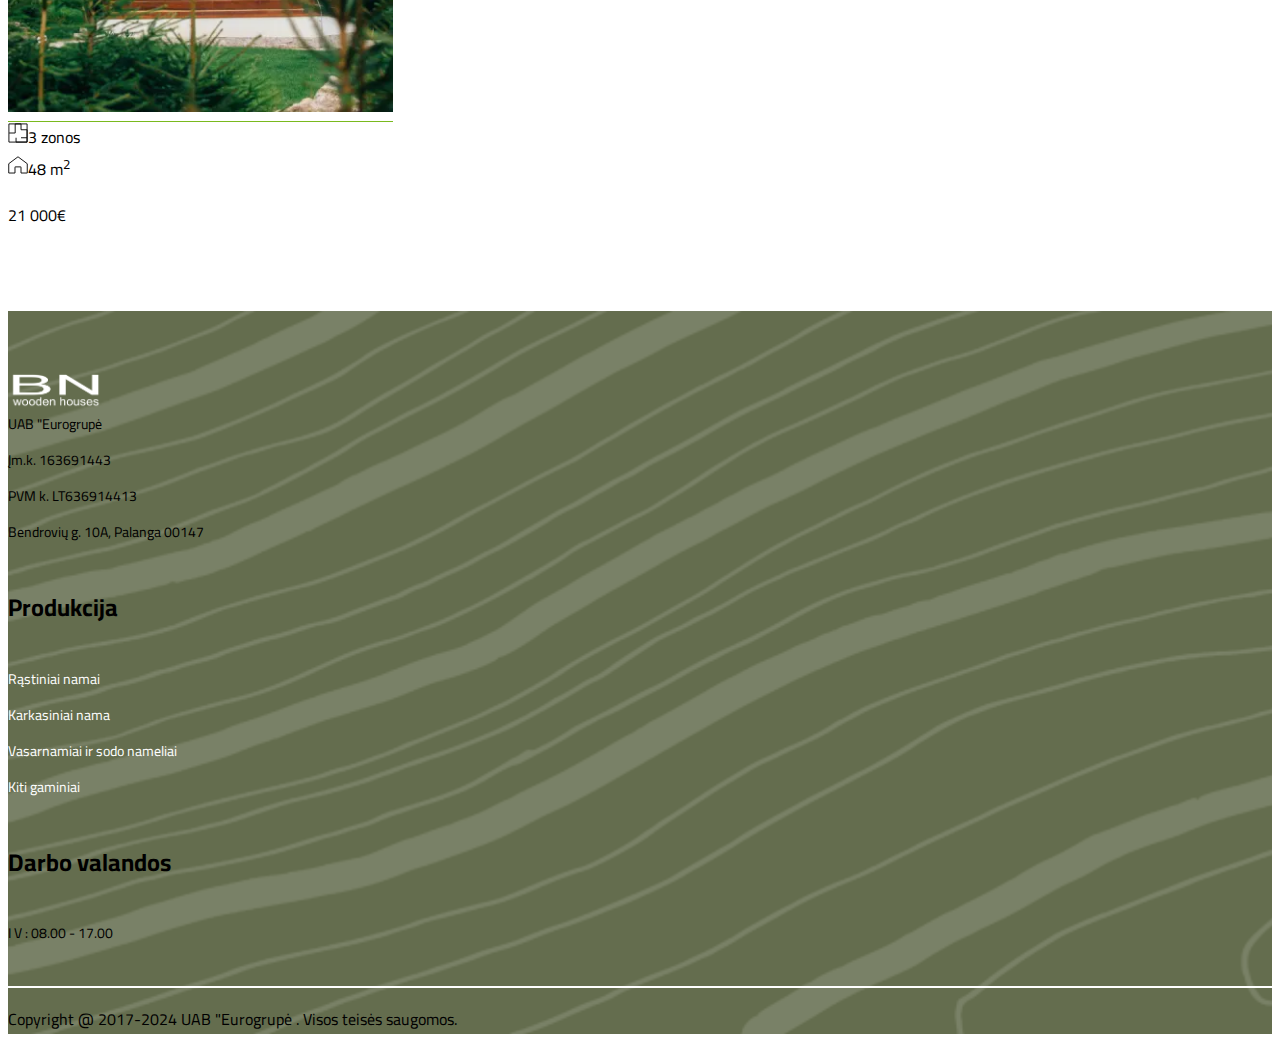
<file: product-page.html>
<!DOCTYPE html>
<html lang="en">
  <head>
    <meta charset="UTF-8" />
    <meta name="viewport" content="width=device-width, initial-scale=1.0" />
    <link rel="preconnect" href="https://fonts.googleapis.com" />
    <link rel="preconnect" href="https://fonts.gstatic.com" crossorigin />
    <link
      href="https://fonts.googleapis.com/css2?family=Cairo:wght@200..1000&display=swap"
      rel="stylesheet"
    />
    <link
      href="https://cdn.jsdelivr.net/npm/bootstrap@5.0.2/dist/css/bootstrap.min.css"
      rel="stylesheet"
      integrity="sha384-EVSTQN3/azprG1Anm3QDgpJLIm9Nao0Yz1ztcQTwFspd3yD65VohhpuuCOmLASjC"
      crossorigin="anonymous"
    />

    <link rel="stylesheet" href="./style.css" />
    <title>BN Wooden Houses</title>
  </head>
  <body>
    <!-- Header pradzia -->
    <header class="position-relative product-page">
      <div id="top-bar" class="py-10">
        <div class="container-xxl">
          <div
            class="top-bar-wraper d-flex flex-column flex-sm-row justify-content-between position-relative"
          >
            <div class="top-bar-kontaktai d-flex gap-5">
              <div class="d-flex align-items-center gap-2">
                <img
                  class="phone-ico"
                  src="./icons/phone_icon.svg"
                  alt="phone-icon"
                />
                <a href="tel:+37067225689">Telefonas: +370 672 25689</a>
              </div>
              <div class="d-flex align-items-center gap-2">
                <img
                  class="envelope-ico"
                  src="./icons/envelope_icon.svg"
                  alt="envelope-icon"
                />
                <a href="mailto:eurogrupe.lt@gmail.com"
                  >El. paštas: eurogrupe.lt@gmail.com</a
                >
              </div>
            </div>
            <div class="projektai-kalba d-flex gap-4 align-items-center">
              <div class="language-wraper d-flex gap-1 align-items-center">
                <a href="#" class="lang active">LT</a>
                <div class="vertical-divider"></div>
                <a href="#" class="lang">EN</a>
              </div>
              <a href="#" target="_blank">
                <svg
                  width="10"
                  height="16"
                  viewBox="0 0 10 16"
                  fill="none"
                  xmlns="http://www.w3.org/2000/svg"
                >
                  <path
                    class="facebook-ico"
                    d="M3.3136 15V8.97534H1V6.39934H3.3136C3.3136 3.66311 3.3136 0.282893 9 1.13378V3.36445C6.5384 3.11167 6.292 3.84667 6.292 6.39934H9L8.4584 8.97534H6.292V15"
                    stroke="white"
                    stroke-linecap="round"
                    stroke-linejoin="round"
                  />
                </svg>
              </a>
            </div>
          </div>
        </div>
      </div>
      <div
        id="navigation"
        class="bg-transparent position-absolute product-page"
      >
        <nav class="navbar navbar-expand-lg navbar-light py-0 container-xxl">
          <div class="container-fluid px-0">
            <a class="navbar-brand" href="/"
              ><img
                src="./logo/BALTAS LOGO WOODEN HOUSES.png"
                alt="BN Wooden
            Houses logo"
            /></a>
            <button
              class="navbar-toggler"
              type="button"
              data-bs-toggle="collapse"
              data-bs-target="#navbarSupportedContent"
              aria-controls="navbarSupportedContent"
              aria-expanded="false"
              aria-label="Toggle navigation"
            >
              <div class="ham-menu-line position-relative"></div>
            </button>
            <div class="collapse navbar-collapse" id="navbarSupportedContent">
              <ul
                class="navbar-nav ms-auto mb-2 mb-lg-0 d-flex align-items-center"
              >
                <li class="nav-item">
                  <a class="nav-link active" aria-current="page" href="#"
                    >Pagrindinis</a
                  >
                </li>
                <li class="nav-item">
                  <a class="nav-link" href="#">Produkcija</a>
                </li>
                <li class="nav-item">
                  <a class="nav-link" href="#">Galerija</a>
                </li>
                <li class="nav-item">
                  <a class="nav-link" href="#">Apie mus</a>
                </li>
                <li class="nav-item">
                  <a class="nav-link" href="#">Kontaktai</a>
                </li>
                <li class="nav-item">
                  <a class="nav-link" href="#">Es projektai</a>
                </li>
              </ul>
            </div>
          </div>
        </nav>
      </div>
    </header>
    <!-- Header pabaiga -->

    <!-- Main pradzia -->
    <main>
      <section id="product-section" class="py-3 py-md-5">
        <!-- Product section pradzia -->
        <div class="product">
          <div class="container-xxl">
            <div class="product-image-details-wraper">
              <div class="gallery-details-wraper d-flex flex-column flex-md-row gap-3 gap-lg-5">
                <div class="gallery w-100 d-flex flex-column justify-content-md-between">
                  <div class="product-gallery mb-3 mb-md-5">
                    <div class="main-image mb-4">
                      <img
                        id="mainImage"
                        src="./img/medinis_namas_1.webp"
                        alt="Product Image"
                        class="fade show img-fluid"
                      />
                    </div>
                    <div
                      class="thumbnails d-flex jusitfy-content-start flex-wrap gap-3"
                    >
                      <div class="thumb-img-wraper position-relative">
                        <img
                          class="thumbnail"
                          src="./img/medinis_namas_1.webp"
                          alt="Thumbnail 1"
                          onclick="updateMainImage('./img/medinis_namas_1.webp')"
                        />
                      </div>
                      <div class="thumb-img-wraper position-relative">
                        <img
                          class="thumbnail"
                          src="./img/medinis_namas_2.webp"
                          alt="Thumbnail 2"
                          onclick="updateMainImage('./img/medinis_namas_2.webp')"
                        />
                      </div>
                      <div class="thumb-img-wraper position-relative">
                        <img
                          class="thumbnail"
                          src="./img/nameliai_3.webp"
                          alt="Thumbnail 3"
                          onclick="updateMainImage('./img/nameliai_3.webp')"
                        />
                      </div>
                    </div>
                  </div>
                  <div class="specifications">
                    <h5 class="fs-40 fw-bold">Techninės specifikacijos</h5>
                
                  <ul>
                    <li class="d-flex justify-content-between"><span class="fs-6">Užstatomas plotas</span><span></span>82.00 m2</li>
                    <li class="d-flex justify-content-between"><span class="fs-6">Naudingas (gyvenamasis) plotas</span><span></span>42.00 m2</li>
                    <li class="d-flex justify-content-between"><span class="fs-6">Terasos/balkono plotas</span><span></span>24.00 m2</li>
                    <li class="d-flex justify-content-between"><span class="fs-6">Projekto zonų sk.</span><span></span>3</li>
                    <li class="d-flex justify-content-between"><span class="fs-6">Miegamieji, sk.</span><span></span>1</li>
                    <li class="d-flex justify-content-between"><span class="fs-6">WC zona</span><span></span>1</li>
                    <li class="d-flex justify-content-between"><span class="fs-6">Sienos storis</span><span></span>124 mm</li>
                    <li class="d-flex justify-content-between"><span class="fs-6">Stogo tipas</span><span></span>Dvišlaitis</li>
                  </ul>
                </div>
                </div>

                <div class="details w-100">
                  <h2 class="text-uppercase fs-40 fw-bold mb-3 mb-md-4">
                    Namo pavadinimas
                  </h2>
               
                  <div class="info-wraper d-flex justify-content-start gap-4 mb-3 mb-md-4">
                    <div class="d-flex align-items-center gap-2">
                      <img
                        class="plan-ico"
                        src="./icons/plan_icon.svg"
                        alt=""
                      /><span class="text-uppercase">3 zonos</span>
                    </div>
                    <div class="d-flex align-items-center gap-2">
                      <img
                        class="plan-ico"
                        src="./icons/house_icon.svg"
                        alt=""
                      /><span class="text-uppercase">48 m<sup>2</sup></span>
                    </div>
                    <p class="mb-0">21 000&euro;</p>
                  </div>
                  <div class="kaina mb-4 mb-md-5">
                    <p
                      class="mb-0 fs-40 fw-bold d-flex align-items-center gap-3"
                    >
                      30 054&euro;
                      <span class="text-uppercase fw-normal fs-6">su pvm</span>
                    </p>
                  </div>
                  <div class="form-wraper">
                    <h5 class="text-uppercase fs-24 fw-bold mb-3 mb-md-4">
                      Pasirinkimai
                    </h5>
                    <form action="" class="d-flex flex-column gap-3">
                      <!-- Butina pakeisti data-target kiekvienam naujam -->
                       <div class="input-wraper d-flex flex-column gap-3">
                      <p class="trigger-dropdown fs-6 mb-0" data-target="dropdown1">Sienų storis</p>
                      <div class="dropdown">
                        <a class="btn-option dropdown-toggle" href="#" role="button" id="dropdown1" data-bs-toggle="dropdown" aria-expanded="false">
                          Irašykite arba pasirinkite
                        </a>
                        <div class="dropdown-menu" aria-labelledby="dropdown1">
                          <div class="form-check">
                            <input class="form-check-input" type="radio" name="flexRadioDefault1" id="flexRadioDefault1">
                            <label class="form-check-label" for="flexRadioDefault1">
                              Pasirinkimas
                            </label>
                          </div>
                          <div class="form-check">
                            <input class="form-check-input" type="radio" name="flexRadioDefault1" id="flexRadioDefault2">
                            <label class="form-check-label" for="flexRadioDefault2">
                              Pasirinkimas
                            </label>
                          </div> 
                        </div>
                      </div>    
                    </div>
                       <div class="input-wraper d-flex flex-column gap-3">
                      <p class="trigger-dropdown fs-6 mb-0" data-target="dropdown1">Sienų storis</p>
                      <div class="dropdown">
                        <a class="btn-option dropdown-toggle" href="#" role="button" id="dropdown1" data-bs-toggle="dropdown" aria-expanded="false">
                          Irašykite arba pasirinkite
                        </a>
                        <div class="dropdown-menu" aria-labelledby="dropdown1">
                          <div class="form-check">
                            <input class="form-check-input" type="radio" name="flexRadioDefault1" id="flexRadioDefault1">
                            <label class="form-check-label" for="flexRadioDefault1">
                              Pasirinkimas
                            </label>
                          </div>
                          <div class="form-check">
                            <input class="form-check-input" type="radio" name="flexRadioDefault1" id="flexRadioDefault2">
                            <label class="form-check-label" for="flexRadioDefault2">
                              Pasirinkimas
                            </label>
                          </div> 
                        </div>
                      </div>    
                    </div>
                       <div class="input-wraper d-flex flex-column gap-3">
                      <p class="trigger-dropdown fs-6 mb-0" data-target="dropdown1">Sienų storis</p>
                      <div class="dropdown">
                        <a class="btn-option dropdown-toggle" href="#" role="button" id="dropdown1" data-bs-toggle="dropdown" aria-expanded="false">
                          Irašykite arba pasirinkite
                        </a>
                        <div class="dropdown-menu" aria-labelledby="dropdown1">
                          <div class="form-check">
                            <input class="form-check-input" type="radio" name="flexRadioDefault1" id="flexRadioDefault1">
                            <label class="form-check-label" for="flexRadioDefault1">
                              Pasirinkimas
                            </label>
                          </div>
                          <div class="form-check">
                            <input class="form-check-input" type="radio" name="flexRadioDefault1" id="flexRadioDefault2">
                            <label class="form-check-label" for="flexRadioDefault2">
                              Pasirinkimas
                            </label>
                          </div> 
                        </div>
                      </div>    
                    </div>
                       <div class="input-wraper d-flex flex-column gap-3">
                      <p class="trigger-dropdown fs-6 mb-0" data-target="dropdown1">Sienų storis</p>
                      <div class="dropdown">
                        <a class="btn-option dropdown-toggle" href="#" role="button" id="dropdown1" data-bs-toggle="dropdown" aria-expanded="false">
                          Irašykite arba pasirinkite
                        </a>
                        <div class="dropdown-menu" aria-labelledby="dropdown1">
                          <div class="form-check">
                            <input class="form-check-input" type="radio" name="flexRadioDefault1" id="flexRadioDefault1">
                            <label class="form-check-label" for="flexRadioDefault1">
                              Pasirinkimas
                            </label>
                          </div>
                          <div class="form-check">
                            <input class="form-check-input" type="radio" name="flexRadioDefault1" id="flexRadioDefault2">
                            <label class="form-check-label" for="flexRadioDefault2">
                              Pasirinkimas
                            </label>
                          </div> 
                        </div>
                      </div>    
                    </div>
                       <div class="input-wraper d-flex flex-column gap-3">
                      <p class="trigger-dropdown fs-6 mb-0" data-target="dropdown1">Sienų storis</p>
                      <div class="dropdown">
                        <a class="btn-option dropdown-toggle" href="#" role="button" id="dropdown1" data-bs-toggle="dropdown" aria-expanded="false">
                          Irašykite arba pasirinkite
                        </a>
                        <div class="dropdown-menu" aria-labelledby="dropdown1">
                          <div class="form-check">
                            <input class="form-check-input" type="radio" name="flexRadioDefault1" id="flexRadioDefault1">
                            <label class="form-check-label" for="flexRadioDefault1">
                              Pasirinkimas
                            </label>
                          </div>
                          <div class="form-check">
                            <input class="form-check-input" type="radio" name="flexRadioDefault1" id="flexRadioDefault2">
                            <label class="form-check-label" for="flexRadioDefault2">
                              Pasirinkimas
                            </label>
                          </div> 
                        </div>
                      </div>    
                    </div>
                       <div class="input-wraper d-flex flex-column gap-3">
                      <p class="trigger-dropdown fs-6 mb-0" data-target="dropdown1">Sienų storis</p>
                      <div class="dropdown">
                        <a class="btn-option dropdown-toggle" href="#" role="button" id="dropdown1" data-bs-toggle="dropdown" aria-expanded="false">
                          Irašykite arba pasirinkite
                        </a>
                        <div class="dropdown-menu" aria-labelledby="dropdown1">
                          <div class="form-check">
                            <input class="form-check-input" type="radio" name="flexRadioDefault1" id="flexRadioDefault1">
                            <label class="form-check-label" for="flexRadioDefault1">
                              Pasirinkimas
                            </label>
                          </div>
                          <div class="form-check">
                            <input class="form-check-input" type="radio" name="flexRadioDefault1" id="flexRadioDefault2">
                            <label class="form-check-label" for="flexRadioDefault2">
                              Pasirinkimas
                            </label>
                          </div> 
                        </div>
                      </div>    
                    </div>
                       <div class="input-wraper d-flex flex-column gap-3">
                      <p class="trigger-dropdown fs-6 mb-0" data-target="dropdown1">Sienų storis</p>
                      <div class="dropdown">
                        <a class="btn-option dropdown-toggle" href="#" role="button" id="dropdown1" data-bs-toggle="dropdown" aria-expanded="false">
                          Irašykite arba pasirinkite
                        </a>
                        <div class="dropdown-menu" aria-labelledby="dropdown1">
                          <div class="form-check">
                            <input class="form-check-input" type="radio" name="flexRadioDefault1" id="flexRadioDefault1">
                            <label class="form-check-label" for="flexRadioDefault1">
                              Pasirinkimas
                            </label>
                          </div>
                          <div class="form-check">
                            <input class="form-check-input" type="radio" name="flexRadioDefault1" id="flexRadioDefault2">
                            <label class="form-check-label" for="flexRadioDefault2">
                              Pasirinkimas
                            </label>
                          </div> 
                        </div>
                      </div>    
                    </div>
                       <div class="input-wraper d-flex flex-column gap-3">
                      <p class="trigger-dropdown fs-6 mb-0" data-target="dropdown1">Sienų storis</p>
                      <div class="dropdown">
                        <a class="btn-option dropdown-toggle" href="#" role="button" id="dropdown1" data-bs-toggle="dropdown" aria-expanded="false">
                          Irašykite arba pasirinkite
                        </a>
                        <div class="dropdown-menu" aria-labelledby="dropdown1">
                          <div class="form-check">
                            <input class="form-check-input" type="radio" name="flexRadioDefault1" id="flexRadioDefault1">
                            <label class="form-check-label" for="flexRadioDefault1">
                              Pasirinkimas
                            </label>
                          </div>
                          <div class="form-check">
                            <input class="form-check-input" type="radio" name="flexRadioDefault1" id="flexRadioDefault2">
                            <label class="form-check-label" for="flexRadioDefault2">
                              Pasirinkimas
                            </label>
                          </div> 
                        </div>
                      </div>    
                    </div>
                    <div class="d-flex flex-column flex-sm-row gap-2">
                     <p class="mb-0 w-50">*Pateikta kaina preliminari. Galutinė kaina apskaičiuojama, kai projektas suderinamas su vadybininku.</p>
                     <p class="mb-0 w-50">*Pagaminimas ir pristatymas per 6-8 savaites nuo užsakymo pateikimo.</p>
                    </div>
                    <button type="sumbit" class="btn-green text-center fs-32 py-2 border-0">Pateikti užklausą</button>


                    </form>
                  </div>
                </div>
              </div>
            </div>
            </section>
              <!-- Product section pabaiga -->

              <!-- Arasymas section pradzia -->
            <section id="aprasymas">
              <div class="container-xxl">
              <h2 class="fs-40 fw-bold mb-5">Aprašymas</h2>
              <p class="mb-0 fs-24">Tai yra iš anksto pagamintas, modulinės struktūros būstas, kurį sudaro atskiri moduliai arba sekcijos, surenkami statybos vietoje. Tokie namai statomi gamyklose, o į statybos vietą atkeliauja jau paruošti montavimui, todėl visas statybos procesas tampa greitas ir efektyvus. Kadangi dauguma darbų atliekama uždarose patalpose, aplinkos veiksniai, pavyzdžiui, oro sąlygos, mažiau įtakoja statybos kokybę ir trukmę.Tai yra iš anksto pagamintas, modulinės struktūros būstas, kurį sudaro atskiri moduliai arba sekcijos, surenkami statybos vietoje. Tokie namai statomi gamyklose, o į statybos vietą atkeliauja jau paruošti montavimui, todėl visas statybos procesas tampa greitas ir efektyvus. Kadangi dauguma darbų atliekama uždarose patalpose, aplinkos veiksniai, pavyzdžiui, oro sąlygos, mažiau įtakoja statybos kokybę ir trukmę.</p>
            </div>
            </section>
            <!-- Arasymas section pabaiga -->


             <!-- Nameliai section pradzia -->
      <section id="nameliai">
        <div class="container-xxl">
          <h2 class="text-center fw-bold fs-40 mb-0">
            Panašus  projektai
          </h2>
          <div
            class="product-cards-wraper d-flex justify-content-lg-between justify-content-center gap-auto"
          >
            <div
              class="product-card col-sm-6 px-0 px-sm-2 col-12 col-sm-6 col-lg-4 px-0 px-sm-2 pt-5"
            >
              <div class="img-wraper">
                <a href="#">
                  <img
                    class="card-image"
                    src="./img/nameliai_1.webp"
                    alt="namelis"
                  />
                </a>
              </div>
              <div class="horizontal-divider my-3"></div>
              <div class="info-wraper d-flex justify-content-between">
                <div class="d-flex align-items-center gap-2">
                  <img
                    class="plan-ico"
                    src="./icons/plan_icon.svg"
                    alt=""
                  /><span class="text-uppercase">3 zonos</span>
                </div>
                <div class="d-flex align-items-center gap-2">
                  <img
                    class="plan-ico"
                    src="./icons/house_icon.svg"
                    alt=""
                  /><span class="text-uppercase">48 m<sup>2</sup></span>
                </div>
                <p class="mb-0">21 000&euro;</p>
              </div>
            </div>
            <div
              class="product-card col-sm-6 px-0 px-sm-2 col-12 col-sm-6 col-lg-4 px-0 px-sm-2 pt-5"
            >
              <div class="img-wraper">
                <a href="#">
                  <img
                    class="card-image"
                    src="./img/nameliai_2.webp"
                    alt="namelis"
                  />
                </a>
              </div>
              <div class="horizontal-divider my-3"></div>
              <div class="info-wraper d-flex justify-content-between">
                <div class="d-flex align-items-center gap-2">
                  <img
                    class="plan-ico"
                    src="./icons/plan_icon.svg"
                    alt=""
                  /><span class="text-uppercase">3 zonos</span>
                </div>
                <div class="d-flex align-items-center gap-2">
                  <img
                    class="plan-ico"
                    src="./icons/house_icon.svg"
                    alt=""
                  /><span class="text-uppercase">48 m<sup>2</sup></span>
                </div>
                <p class="mb-0">21 000&euro;</p>
              </div>
            </div>
            <div
              class="product-card col-12 col-sm-6 col-lg-4 px-0 px-sm-2 pt-5"
            >
              <div class="img-wraper">
                <a href="#">
                  <img
                    class="card-image"
                    src="./img/nameliai_3.webp"
                    alt="namelis"
                  />
                </a>
              </div>
              <div class="horizontal-divider my-3"></div>
              <div class="info-wraper d-flex justify-content-between">
                <div class="d-flex align-items-center gap-2">
                  <img
                    class="plan-ico"
                    src="./icons/plan_icon.svg"
                    alt=""
                  /><span class="text-uppercase">3 zonos</span>
                </div>
                <div class="d-flex align-items-center gap-2">
                  <img
                    class="plan-ico"
                    src="./icons/house_icon.svg"
                    alt=""
                  /><span class="text-uppercase">48 m<sup>2</sup></span>
                </div>
                <p class="mb-0">21 000&euro;</p>
              </div>
            </div>
          </div>
        </div>
      </section>
      <!-- Nameliai section pabaiga -->

            </div>
          </div>
        </div>
      

    </main>
    <!-- Main pabaiga -->

    <!-- Footer pradzia -->
    <footer>
      <div class="container-xxl">
        <div class="footer-top d-flex gap-4 gap-sm-0 flex-column flex-sm-row">
          <div class="col d-flex justify-content-start">
            <div class="card-wraper d-flex flex-column gap-2 gap-sm-4">
              <div class="img-wraper">
                <img
                  class="card-img"
                  src="./logo/BALTAS LOGO WOODEN HOUSES.png"
                  alt="logo"
                />
              </div>
              <ul class="text-white">
                <li>UAB "Eurogrupė</li>
                <li>Įm.k. 163691443</li>
                <li>PVM k. LT636914413</li>
                <li>Bendrovių g. 10A, Palanga 00147</li>
              </ul>
            </div>
          </div>
          <div
            class="col d-flex justify-content-start justify-content-sm-center"
          >
            <div class="card-wraper d-flex flex-column gap-2 gap-sm-4">
              <h5 class="card-title mb-0 text-white fs-24 fw-bold">
                Produkcija
              </h5>
              <ul class="text-white">
                <li><a href="#">Rąstiniai namai</a></li>
                <li><a href="#">Karkasiniai nama</a></li>
                <li><a href="#">Vasarnamiai ir sodo nameliai</a></li>
                <li><a href="#">Kiti gaminiai</a></li>
              </ul>
            </div>
          </div>
          <div class="col d-flex justify-content-start justify-content-sm-end">
            <div class="card-wraper d-flex flex-column gap-2 gap-sm-4">
              <h5 class="card-title mb-0 text-white fs-24 fw-bold">
                Darbo valandos
              </h5>
              <ul class="text-white">
                <li>I V : 08.00 - 17.00</li>
              </ul>
            </div>
          </div>
        </div>
      </div>
      <div class="horizontal-divider"></div>
      <div class="container-xxl">
        <p class="mb-0 py-3 text-white fs-14">
          Copyright @ 2017-2024 UAB "Eurogrupė . Visos teisės saugomos.
        </p>
      </div>
    </footer>
    <!-- Footer pabaiga -->
    <script
      src="https://cdn.jsdelivr.net/npm/bootstrap@5.0.2/dist/js/bootstrap.bundle.min.js"
      integrity="sha384-MrcW6ZMFYlzcLA8Nl+NtUVF0sA7MsXsP1UyJoMp4YLEuNSfAP+JcXn/tWtIaxVXM"
      crossorigin="anonymous"
    ></script>
    <div class="mobile-menu-bg"></div>
  
    <script src="./script.js"></script>
  </body>
</html>
</file>
<file: style.css>
:root {
  --dark-green: #646d4e;
  --light-green: #7aba1e;
  --hover-green: #8eca38;
  --white: #fff;
  --black: #000;
  --input-bg: #f4f4f4;
  --grey-txt: #a7a7a7;
  --grey-txt-hover: #7c7c7c;
  --grey-input: #f4f4f4;
  --grey-input-txt: #939393;
  --grey: #e6e6e6;
  --transparent: rgba(0, 0, 0, 0);
}

* {
  font-family: "Cairo", sans-serif;
}

a {
  text-decoration: none;
}

ul {
  list-style: none;
  padding: 0;
  margin: 0;
}
/* Utilities */
.container-xxl {
  max-width: 1200px;
}
.py-10 {
  padding: 10px 0;
}

.vertical-divider {
  width: 2px;
  height: 13px;
  background: var(--white);
}
.overlay {
  position: absolute;
  width: 100%;
  height: 739px;
  background: rgba(0, 0, 0, 0.5);
}

.lh-120 {
  line-height: 120%;
}

.lh-38 {
  line-height: 38px;
}
.lh-25 {
  line-height: 25px;
}
.lh-23 {
  line-height: 23px;
}

.fs-64 {
  font-size: 64px;
}
.fs-40 {
  font-size: 40px;
}
.fs-32 {
  font-size: 32px;
}

.fs-24 {
  font-size: 24px;
}

.btn-main {
  padding: 16px 134px;
  text-decoration: none;
  font-size: 32px;
}

.btn-green,
.btn-green:visited {
  background: var(--light-green);
  transition: background 0.2s linear;
  color: var(--white);
}
.btn-green:hover {
  background: var(--hover-green);
  transition: background 0.2s linear;
  color: var(--white);
}

.card-image {
  object-fit: cover;
  width: 100%;
  height: 100%;
  transition: all 0.3s linear;
}

/* Header */

/* Top bar */
#top-bar {
  background: var(--dark-green);
}

.top-bar-wraper {
  z-index: 6;
}
#top-bar a,
#top-bar a:visited {
  text-decoration: none;
  color: var(--white);
  transition: color 0.2s linear;
  font-size: 13px;
}

#top-bar a:hover {
  color: var(--hover-green);
  transition: color 0.2s linear;
}

#top-bar .phone-ico {
  width: 12px;
  height: 12px;
}

#top-bar .envelope-ico {
  width: 14px;
}
#top-bar .projektai-kalba svg {
  transition: stroke 0.2s linear;
  cursor: pointer;
}
#top-bar .projektai-kalba svg:hover .facebook-ico {
  stroke: var(--hover-green) !important;
  transition: stroke 0.2s linear;
}

#top-bar .lang.active {
  color: var(--hover-green);
}

/* Navigation */

#navigation {
  margin-top: 44px;
  max-width: 1200px;
  width: 100%;
  left: 50%;
  transform: translateX(-50%);
  z-index: 999;
}
#navigation .navbar-brand img {
  width: 96px;
}

#navigation .nav-link {
  font-weight: bold;
  line-height: 1.2em;
  font-size: 16px;
  letter-spacing: 5.5px;
  text-transform: uppercase;
  color: var(--white);
  transition: color 0.2s linear;
}

#navigation .nav-link:hover {
  color: var(--hover-green);
  transition: color 0.2s linear;
}

#navigation .nav-link.active {
  color: var(--hover-green);
}

#navigation .nav-item:last-child .nav-link {
  padding-right: 0;
}

/* Navigation - Hamburger menu */
.navbar-light .navbar-toggler {
  border-color: transparent !important;
  color: var(--transparent);
}
.navbar-toggler[aria-expanded="true"] .ham-menu-line:after {
  top: 0;
  transform: rotate(45deg);
  transition: all 0.2s linear;
}
.navbar-toggler[aria-expanded="true"] .ham-menu-line:before {
  top: 0;
  transform: rotate(-45deg);
  transition: all 0.2s linear;
}
.navbar-toggler[aria-expanded="true"] .ham-menu-line {
  background: var(--transparent);
  transition: background 0.1s linear;
}
.ham-menu-line {
  height: 2px;
  width: 30px;
  background: var(--white);
  transition: all 0.2s linear;
}
.ham-menu-line:before {
  content: "";
  position: absolute;
  height: 2px;
  width: 30px;
  left: 0;
  top: -7px;
  background: var(--white);
  transition: all 0.2s linear;
}
.ham-menu-line:after {
  content: "";
  position: absolute;
  height: 2px;
  width: 30px;
  left: 0;
  top: 7px;
  background: var(--white);
  transition: all 0.2s linear;
}
.navigation .dropdown-toggle::after {
  display: none;
}
/* Product page header/navigation */
header.product-page {
  background: url("./img/product_header_img.webp");
  background-repeat: no-repeat;
  background-size: cover;
  background-position: top center;
}
header.product-page:before {
  content: "";
  position: absolute;
  top: 0;
  left: 0;
  width: 100%;
  height: 100%;
  background: rgba(0, 0, 0, 0.5);
}
header.product-page #top-bar {
  position: relative;
}

header.product-page #navigation {
  position: relative !important;
  margin-top: 0;
  padding: 40px 0;
}

/* Product page */
#product-section .main-image img {
  object-fit: cover;
  object-position: center center;
  width: 100%;
  height: 100%;
  max-height: 558px;
}
#product-section .thumb-img-wraper {
  width: 175px;
  height: 175px;
  transition: opacity 0.2s linear;
}
#product-section .thumb-img-wraper:hover {
  opacity: 0.75;
  transition: opacity 0.2s linear;
}

#product-section .thumb-img-wraper img {
  object-fit: cover;
  width: 100%;
  height: 100%;
  cursor: pointer;
}
#product-section .specifications li {
  border-bottom: 1px solid var(--light-green);
  padding: 12px 0;
}

#product-section .btn-option {
  display: inline-block;
  width: 100%;
  background: var(--grey-input);
  padding: 12px 8px;
  color: var(--grey-input-txt);
  position: relative;
  transition: all 0.2s linear;
}
#product-section .btn-option:focus {
  transition: all 0.2s linear;
  box-shadow: 0 0 0 4px rgba(130, 138, 145, 0.2);
}
#product-section .btn-option.dropdown-toggle::after {
  position: absolute;
  right: 20px;
  top: 50%;
  width: 8px;
  height: 8px;
  border-right: 1px solid var(--light-green);
  border-bottom: 1px solid var(--light-green);
  border-left: none;
  border-top: none;
  transform: rotate(45deg);
  transform: translateY(-50%) rotate(45deg);
}

#product-section .dropdown-menu {
  width: 100%;
  border-radius: 0;
  border: none;
  background: var(--grey-input);
  inset: 5px auto auto 0px !important;
  padding: 0;
}
#product-section .form-check {
  padding: 0;
  margin: 0;
}
#product-section .dropdown-menu .form-check-input {
  display: none;
}

#product-section .form-check-input:checked + .form-check-label {
  background-color: var(--white);
  transition: all 0.2s linear;
}
#product-section .form-check-label {
  color: var(--light-green);
  width: 100%;
  padding: 5px 34px;
  transition: all 0.2s linear;
  cursor: pointer;
}
#product-section .form-check-label:hover {
  background-color: var(--white);
  transition: all 0.2s linear;
}

/* Aprasymas section */

#aprasymas {
  padding: 40px 0;
  background: var(--grey);
  background-image: url("./img/pattern_2.png");
}

/* Hero section */

#hero {
  height: 739px;
}

#hero img {
  position: absolute;
  object-fit: cover;
  width: 100%;
  height: 739px;
}

#hero .hero-content {
  max-height: 739px;
}

/* Categories section */

.category-card {
  max-width: 396px;
}

#categories {
  padding-bottom: 32px;
}

#categories .container-xxl {
  max-width: 1340px;
}
#categories .img-wraper {
  height: 539px;
}
#categories .card-image {
  filter: grayscale(100%);
}
#categories .card-image:hover {
  filter: grayscale(0%);
  transition: all 0.3s linear;
}

/* Patirtis section */
#patirtis {
  background-color: var(--dark-green);
  background-image: url("./img/pattern_1.png");
  background-size: cover;
  background-position: center;
  background-repeat: no-repeat;
}

#patirtis .container-xxl {
  max-width: 950px;
}
#patirtis p {
  color: var(--white);
}

#patirtis p span {
  color: var(--light-green);
}

/* Nameliai/naujausi projektai section */
#nameliai,
#naujausi-projektai {
  padding: 48px 0 65px 0;
}

.product-card {
  max-width: 385px;
}

.product-card a:hover .card-image {
  opacity: 75%;
}

.plan-ico {
  width: 20px;
  height: 20px;
}
.horizontal-divider {
  width: 100%;
  height: 1px;
  background: var(--light-green);
}

/* Apie mus section */

#apie-mus {
  min-height: 246px;
  background-image: url("./img/green_plant_1.webp");
  background-size: cover;
}

#apie-mus h2,
#apie-mus p {
  max-width: 942px;
}

/* Uzklausos forma section */
#uzklausa {
  padding: 24px 0 65px 0;
}

#uzklausa .container-xxl {
  max-width: 974px;
}

#uzklausos-forma .form-wraper {
  display: flex;
  justify-content: space-between;
}
#uzklausos-forma .forma-left,
#uzklausos-forma .forma-right {
  max-width: 429px;
  width: 100%;
}

#uzklausos-forma .forma-left {
  display: flex;
  flex-direction: column;
  gap: 20px;
}

#uzklausos-forma .forma-left .var-tel,
#uzklausos-forma .forma-right {
  gap: 45px;
}
#uzklausos-forma input,
#uzklausos-forma textarea {
  padding: 12px 24px;
  border-radius: 0;
  border: none;
  background: var(--input-bg);
  color: var(--grey-txt);
}

#uzklausos-forma textarea {
  width: 100%;
}
#uzklausos-forma input::placeholder,
#uzklausos-forma textarea::placeholder {
  color: var(--grey-txt);
}

#uzklausos-forma .form-control:focus,
#uzklausos-forma textarea:focus {
  box-shadow: 0 0 0 0.25rem rgba(4, 5, 5, 0.25);
}
#uzklausos-forma .form-control:focus-visible {
  outline: none;
}

#uzklausos-forma .btn-main {
  border: none;
  padding: 10px 34px;
  font-size: 20px;
  margin-top: 40px;
}
.sutikimas input[type="checkbox"] {
  display: none;
}

.sutikimas {
  display: inline-block;
  position: relative;
  cursor: pointer;
  user-select: none;
  color: var(--grey-txt);
}
.sutikimas a,
.sutikimas a:visited {
  text-decoration: underline;
  color: var(--grey-txt);
  text-underline-offset: 2px;
  transition: color 0.2s linear;
}
.sutikimas a:hover {
  color: var(--grey-txt-hover);
  transition: color 0.2s linear;
}

/* Checkbox sutikimas */
.sutikimas .checkmark {
  position: absolute;
  bottom: 2px;
  right: 2px;
  height: 16px;
  width: 16px;
  background-color: var(--input-bg);
}

.sutikimas .checkmark:after {
  content: "";
  position: absolute;
  display: none;
  left: 6px;
  top: 3px;
}

.sutikimas input:checked + .checkmark:after {
  display: block;
}

.sutikimas .checkmark:after {
  right: 0px;
  bottom: 0px;
  width: 5px;
  height: 10px;
  border: solid white;
  border-width: 0 2px 2px 0;
  transform: rotate(45deg);
  border-color: var(--hover-green);
}

/* Footer  */

footer {
  min-height: 300px;
  background-color: var(--dark-green);
  background-image: url("./img/pattern_2.png");
  background-size: cover;
  background-position: center;
}

.footer-top {
  padding: 60px 0 40px 0;
}

footer .img-wraper,
footer .card-title {
  height: 40px;
}
footer .card-img {
  max-width: 96px;
}

footer ul {
  font-size: 14px;
  display: flex;
  flex-direction: column;
  gap: 10px;
}

footer ul a {
  color: var(--white);
  transition: color 0.2s linear;
}

footer ul a:visited {
  color: var(--white);
}

footer ul a:hover {
  color: var(--grey-txt);
  transition: color 0.2s linear;
}

footer .horizontal-divider {
  background: var(--white);
  height: 2px;
}
/* Media queries */

@media (max-width: 1200px) {
  .fs-64 {
    font-size: 48px;
  }
  .fs-24 {
    font-size: 18px;
  }

  .lh-38 {
    line-height: 30px;
  }
  #patirtis .lh-38 {
    line-height: 38px;
  }
  #patirtis .fs-32 {
    font-size: 32px;
  }
  #product-section .thumb-img-wraper {
    width: 145px;
    height: 145px;
  }
}

@media (max-width: 992px) {
  #navigation {
    margin-top: 20px;
  }
  header.product-page #navigation {
    padding: 10px 0;
  }

  .fs-64 {
    font-size: 38px;
  }
  .fs-24 {
    font-size: 16px;
  }

  .fs-40 {
    font-size: 32px;
  }
  .fs-32 {
    font-size: 22px;
  }
  .lh-38 {
    line-height: 24px;
  }

  .overlay,
  #hero,
  #hero .hero-content,
  #hero img {
    height: 639px;
  }

  #hero .btn-main {
    padding: 16px 94px;
    font-size: 22px;
  }
  .category-card {
    max-width: 100%;
  }
  .cards-wraper {
    gap: 0px;
    flex-wrap: wrap !important;
  }

  #categories .img-wraper {
    height: 439px;
  }

  .product-cards-wraper {
    gap: 0px !important;
    flex-wrap: wrap !important;
  }
  .product-card {
    max-width: 100%;
  }
  footer .fs-24 {
    font-size: 18px;
  }
  #product-section .thumb-img-wraper {
    width: 100px;
    height: 100px;
  }
}

@media (max-width: 768px) {
  #navigation {
    margin-top: 10px;
  }
  #uzklausos-forma .form-wraper {
    display: flex;
    flex-direction: column;
    gap: 20px;
  }
  #uzklausos-forma .forma-left,
  #uzklausos-forma .forma-right {
    max-width: 768px;
    width: 100%;
  }
  #uzklausos-forma .forma-left {
    gap: 0px;
  }
  #uzklausos-forma .forma-left .var-tel,
  #uzklausos-forma .forma-right {
    gap: 20px;
  }
  #uzklausos-forma textarea {
    min-height: 150px;
  }
  footer .fs-24 {
    font-size: 18px;
  }
}
@media (max-width: 576px) {
  #product-section .form-wraper .w-50 {
    width: 100% !important;
  }
}
@media (max-width: 500px) {
  .top-bar-kontaktai {
    flex-direction: column;
    gap: 8px !important;
  }
  .top-bar-wraper {
    flex-direction: row !important;
  }
  .fs-64 {
    font-size: 28px;
  }

  .fs-24 {
    font-size: 14px;
  }
  .lh-38 {
    line-height: 18px;
  }

  .overlay,
  #hero,
  #hero img {
    height: 539px;
  }

  #hero .btn-main {
    padding: 12px 64px;
    font-size: 16px;
  }

  #uzklausos-forma button {
    width: 100%;
  }
  footer .fs-24 {
    font-size: 18px;
  }
}

.mobile-menu-bg {
  position: fixed;
  top: -100vh;
  left: 0;
  right: 0;
  bottom: 0;
  background: var(--dark-green);
  width: 100%;
  height: 100vh;
  z-index: 5;
}
</file>
